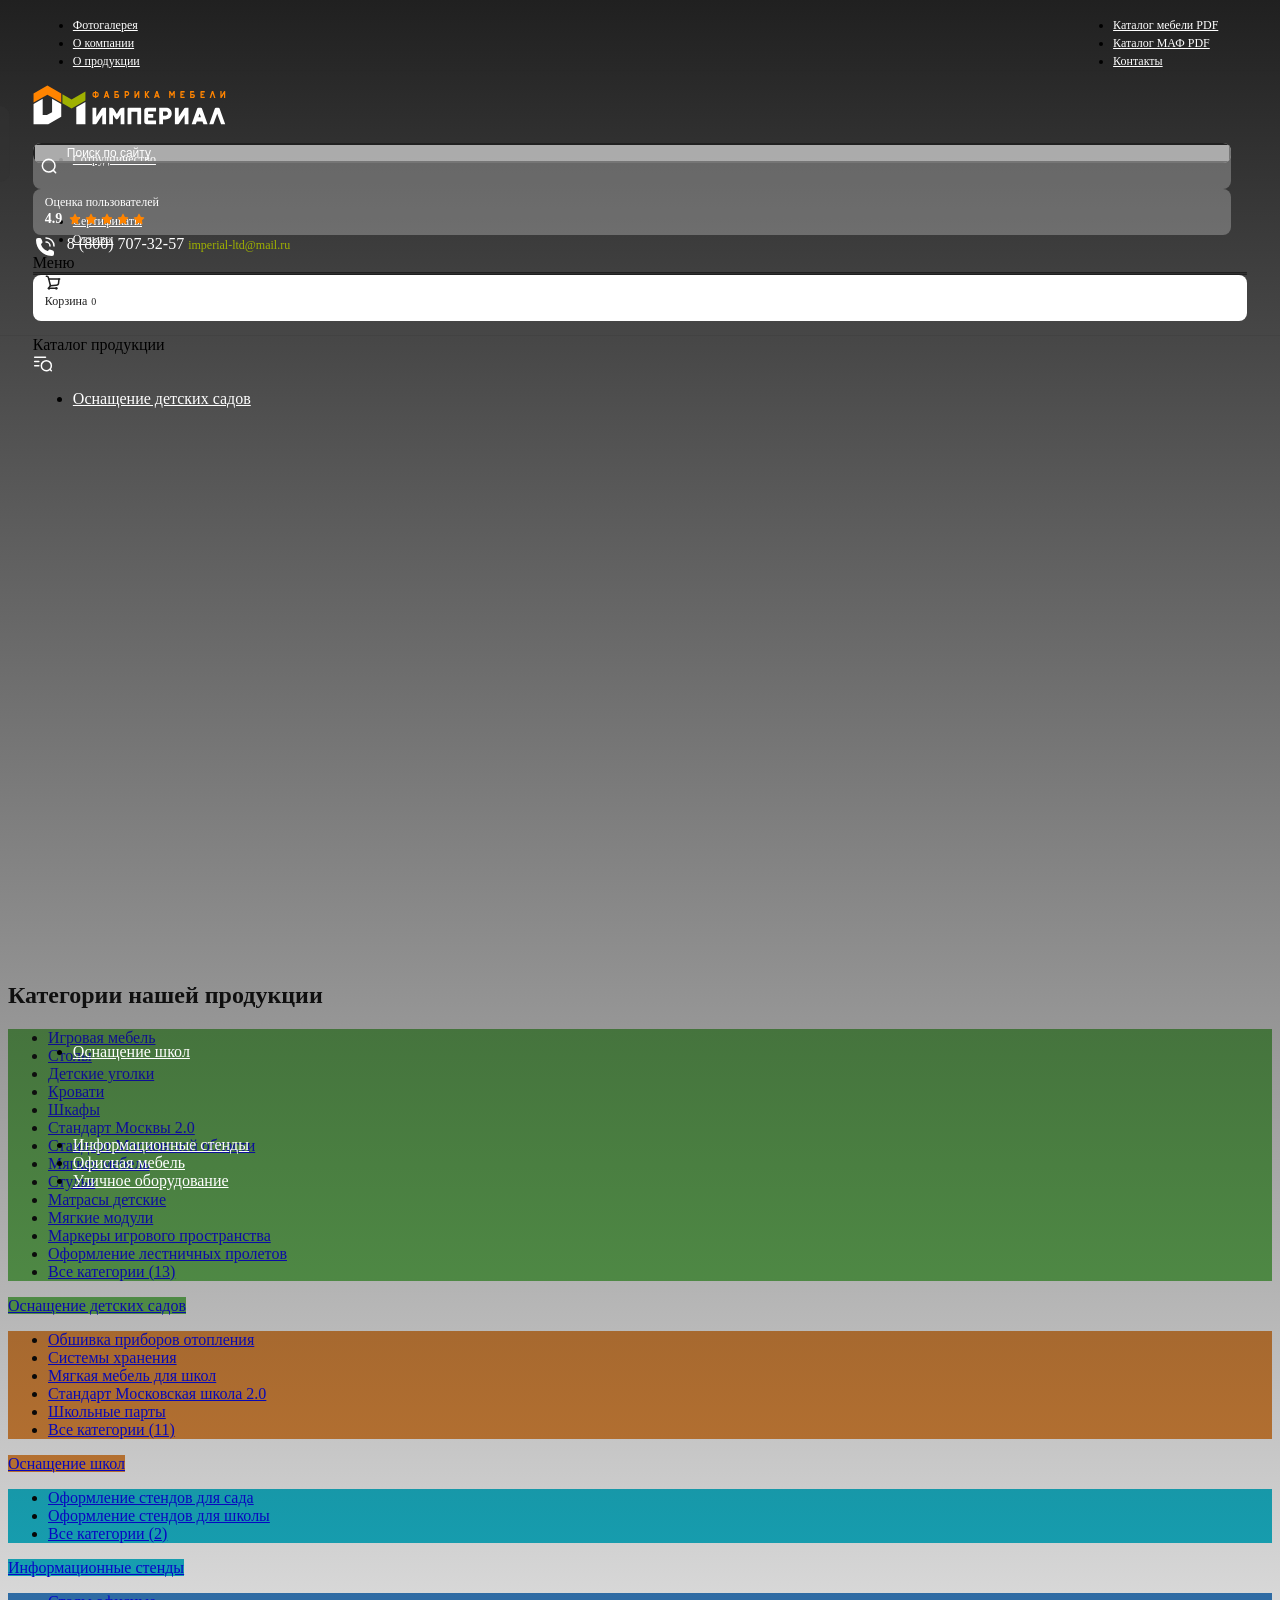
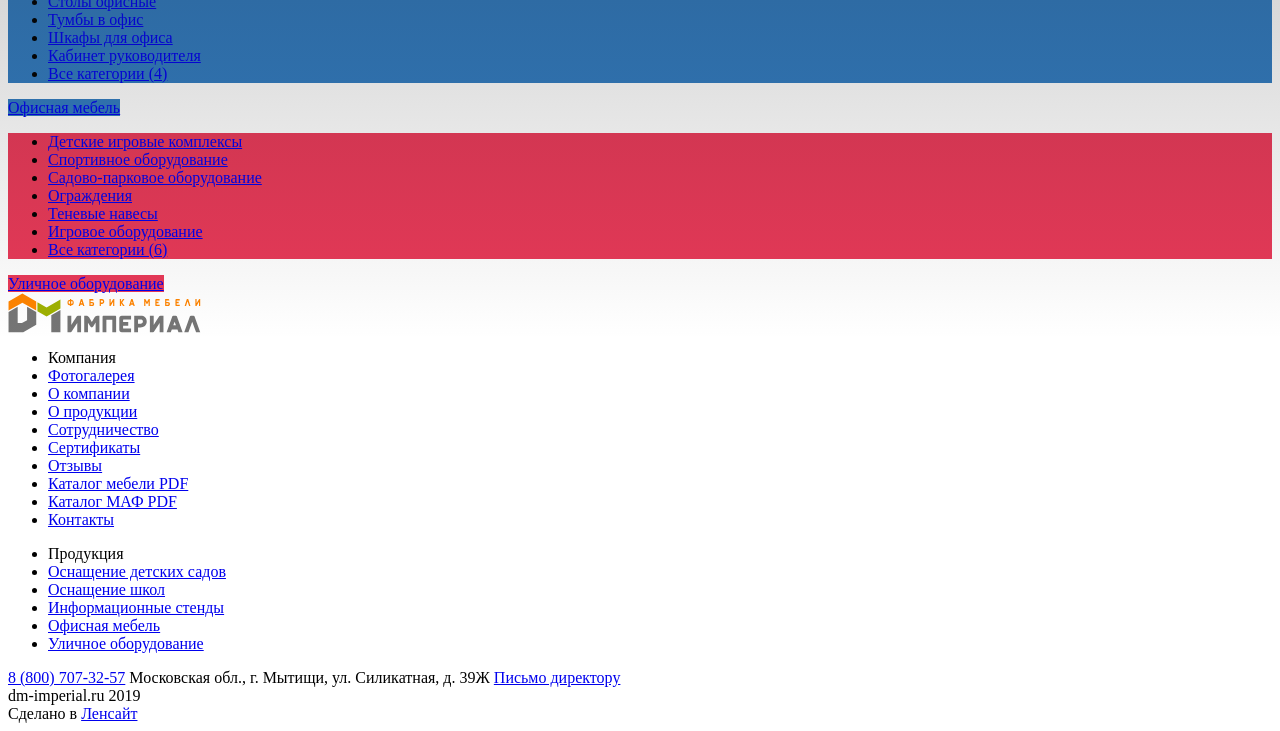
<file: index.html>
<!doctype html>
<html lang="ru">
	<head>
		<meta charset="UTF-8">
		<meta name="robots" content="noindex, nofollow">
		<meta name="viewport" content="width=device-width, initial-scale=1, maximum-scale=1, user-scalable=yes">
		<link rel="preload" href="./assets/fonts/Rubik-SemiBold.woff2" as="font" type="font/woff2" crossorigin="anonymous">
		<link rel="preload" href="./assets/fonts/Rubik-Regular.woff2" as="font" type="font/woff2" crossorigin="anonymous">
		<link rel="preload" href="./assets/fonts/Rubik-Medium.woff2" as="font" type="font/woff2" crossorigin="anonymous">
		<link rel="preload" href="./assets/fonts/Rubik-Light.woff2" as="font" type="font/woff2" crossorigin="anonymous">
		<link rel="preload" href="./assets/fonts/Rubik-ExtraBold.woff2" as="font" type="font/woff2" crossorigin="anonymous">
		<link rel="preload" href="./assets/fonts/Rubik-Bold.woff2" as="font" type="font/woff2" crossorigin="anonymous">
		<link rel="preload" href="./assets/fonts/Rubik-Black.woff2" as="font" type="font/woff2" crossorigin="anonymous">
		<link rel="stylesheet" href="https://dm-imperial.ru/bitrix/templates/dm-imperial-new/static/css/styles.min.css?v=1777471061833">
		<link rel="stylesheet" href="https://dm-imperial.ru/bitrix/templates/dm-imperial-new/static/css/custom.css?v=1777471061833">
		<link rel="shortcut icon" href="./assets/img/favicon.ico">
		<title>Главная страница</title>
		<script type="module" crossorigin="" src="./js/index.min.js?v=1777471061833"></script>
		<link rel="modulepreload" crossorigin="" href="./js/app.min.js">
		<link rel="stylesheet" crossorigin="" href="./css/app.min.css?v=1777471061833">
		<link rel="stylesheet" crossorigin="" href="./css/index.min.css?v=1777471061833">
	</head>
	<body>
		<div class="wrapper">
			<header class="header header--transparent" data-fls-header="">
				<div class="header__top">
					<div class="container container--flex">
						<div class="header__top-menus">
							<nav class="header__main-nav main-nav header__main-nav--left">
								<ul itemscope itemtype="http://schema.org/SiteNavigationElement" class="main-nav__list">
									<li class="main-nav__item" itemprop="name">
										<a class="main-nav__link" itemprop="url" href="https://dm-imperial.ru/about_products/gallery/">Фотогалерея</a>
									</li>
									<li class="main-nav__item" itemprop="name">
										<a class="main-nav__link" itemprop="url" href="https://dm-imperial.ru/about/">О компании</a>
									</li>
									<li class="main-nav__item" itemprop="name">
										<div class="main-nav__title">
											<a class="main-nav__link" itemprop="url" href="https://dm-imperial.ru/about_products/">О продукции</a>
											<button class="main-nav__toggle" type="button" aria-label="Открыть подменю О продукции" aria-expanded="false">
												<svg class="icon main-nav__icon" aria-hidden="true" focusable="false">
													<use href="./assets/img/spritemap.svg#sprite-chevron"></use>
												</svg>
											</button>
										</div>
										<div class="main-subnav">
											<ul class="main-subnav__list main-nav__main-subnav">
												<li class="main-subnav__item">
													<a class="main-subnav__link" href="https://dm-imperial.ru/about_products/how_to_buy/">Как оформить заказ</a>
												</li>
												<li class="main-subnav__item">
													<a class="main-subnav__link" href="https://dm-imperial.ru/about_products/delivery/">Условия доставки</a>
												</li>
												<li class="main-subnav__item">
													<a class="main-subnav__link" href="https://dm-imperial.ru/about_products/gallery/">Фото продукции</a>
												</li>
												<li class="main-subnav__item">
													<a class="main-subnav__link" href="https://dm-imperial.ru/files/price.rar">Прайс-лист</a>
												</li>
											</ul>
										</div>
									</li>
									<li class="main-nav__item" itemprop="name">
										<div class="main-nav__title">
											<a class="main-nav__link" itemprop="url" href="https://dm-imperial.ru/cooperation/">Сотрудничество</a>
											<button class="main-nav__toggle" type="button" aria-label="Открыть подменю Сотрудничество" aria-expanded="false">
												<svg class="icon main-nav__icon" aria-hidden="true" focusable="false">
													<use href="./assets/img/spritemap.svg#sprite-chevron"></use>
												</svg>
											</button>
										</div>
										<div class="main-subnav">
											<ul class="main-subnav__list main-nav__main-subnav">
												<li class="main-subnav__item">
													<a class="main-subnav__link" href="https://dm-imperial.ru/cooperation/gos_clients/">Госзаказчикам</a>
												</li>
												<li class="main-subnav__item">
													<a class="main-subnav__link" href="https://dm-imperial.ru/cooperation/partnership/">Дилерам</a>
												</li>
											</ul>
										</div>
									</li>
									<li class="main-nav__item" itemprop="name">
										<a class="main-nav__link" itemprop="url" href="https://dm-imperial.ru/files/sert_ldsp.rar">Сертификаты</a>
									</li>
									<li class="main-nav__item" itemprop="name">
										<a class="main-nav__link" itemprop="url" href="https://dm-imperial.ru/reviews/">Отзывы</a>
									</li>
								</ul>
							</nav>
							<nav class="header__main-nav main-nav header__main-nav--right">
								<ul itemscope itemtype="http://schema.org/SiteNavigationElement" class="main-nav__list">
									<li class="main-nav__item" itemprop="name">
										<a class="main-nav__link" itemprop="url" href="https://dm-imperial.ru/files/cat.rar">Каталог мебели PDF</a>
									</li>
									<li class="main-nav__item" itemprop="name">
										<a class="main-nav__link" itemprop="url" href="https://dm-imperial.ru/upload/catalog-maf.pdf">Каталог МАФ PDF</a>
									</li>
									<li class="main-nav__item" itemprop="name">
										<a class="main-nav__link" itemprop="url" href="https://dm-imperial.ru/contacts/">Контакты</a>
									</li>
								</ul>
							</nav>
						</div>
					</div>
				</div>
				<div class="header__main">
					<div class="container container--flex">
						<a class="logo header__logo" href="https://dm-imperial.ru/">
							<img class="logo__img logo__img--default" src="./assets/img/logo.svg" alt="Фабрика мебели Империал">
							<img class="logo__img logo__img--white" src="./assets/img/logo-white.svg" alt="" aria-hidden="true">
						</a>
						<form class="search-line header__search-line" action="https://dm-imperial.ru/search/index.php" id="h-search">
							<button class="search-toggle search-line__toggle" type="button" aria-expanded="false">
								<svg class="icon search-toggle__icon" aria-hidden="true" focusable="false">
									<use href="./assets/img/spritemap.svg#sprite-search"></use>
								</svg>
							</button>
							<div class="search-line__icon-wrapper">
								<svg class="icon" aria-hidden="true" focusable="false">
									<use href="./assets/img/spritemap.svg#sprite-search"></use>
								</svg>
							</div>
							<div class="search-line__input-wrapper">
								<input class="search-line__input" type="text" name="q" value="" size="15" placeholder="Поиск по сайту">
								<div class="search-line__close">
									<svg class="icon icon-close search-line__close-icon" aria-hidden="true" focusable="false">
										<use href="./assets/img/spritemap.svg#sprite-close"></use>
									</svg>
								</div>
							</div>
							<div class="search-line__dropdown search-dropdown" hidden>
								<div class="search-dropdown__empty"></div>
								<ul class="search-dropdown__list"></ul>
							</div>
						</form>
						<div class="header__rating rating-users" aria-label="Оценка пользователей 4.9 из 5" data-fls-dynamic=".header__top-menus, 991.98">
							<div class="rating-users__label">Оценка пользователей</div>
							<div class="rating-users__value">
								<span class="rating-users__number">4.9</span>
								<div class="rating-users__stars" aria-hidden="true">
									<span class="rating-users__star"></span>
									<span class="rating-users__star"></span>
									<span class="rating-users__star"></span>
									<span class="rating-users__star"></span>
									<span class="rating-users__star"></span>
								</div>
							</div>
						</div>
						<div id="header__contacts" class="header__contacts">
							<span class="header__contacts-icon">
								<svg class="icon" aria-hidden="true" focusable="false">
									<use href="./assets/img/spritemap.svg#sprite-phone"></use>
								</svg>
							</span>
							<a class="phone" href="tel:88007073257">8 (800) 707-32-57</a>
							<a class="mail-link" href="mailto:imperial-ltd@mail.ru">imperial-ltd@mail.ru</a>
						</div>
						<div class="mobile-menu header__mobile-menu">
							<span class="mobile-menu__text">Меню</span>
							<div class="sandwich">
								<div class="sandwich__line sandwich__line--top"></div>
								<div class="sandwich__line sandwich__line--middle"></div>
								<div class="sandwich__line sandwich__line--bottom"></div>
							</div>
						</div>
						<div class="basket-mini header__basket-mini" id="basket-line-top">
							<div class="basket-mini__icon-wrapper">
								<svg class="icon" aria-hidden="true" focusable="false">
									<use href="./assets/img/spritemap.svg#sprite-cart"></use>
								</svg>
							</div>
							<div class="basket-mini__content">
								<span class="basket-mini__count">Корзина</span>
								<span class="basket-mini__price" data-price="0">0</span>
							</div>
						</div>
					</div>
				</div>
				<div class="category-nav header__category-nav">
					<div class="container container--flex">
						<div class="category-nav-mobile">
							<span class="category-nav-mobile__text">Каталог продукции</span>
							<span class="category-nav-mobile__icon" aria-hidden="true">
								<svg viewbox="0 0 20 20" xmlns="http://www.w3.org/2000/svg" class="category-nav-mobile__icon-svg" focusable="false">
									<path d="m17.803 17.197-.968-.969a5.75 5.75 0 0 1-3.501 1.189 5.75 5.75 0 1 1 0-11.5 5.75 5.75 0 0 1 5.75 5.75 5.75 5.75 0 0 1-1.189 3.5l.969.97a.75.75 0 0 1-1.06 1.06m-4.47-1.28a4.25 4.25 0 0 0 4.25-4.25 4.25 4.25 0 0 0-4.25-4.25 4.25 4.25 0 0 0 0 8.5ZM12.5 4.083H1.667a.75.75 0 0 1 0-1.5H12.5a.75.75 0 0 1 0 1.5m-6.666 8.334H1.667a.75.75 0 0 1 0-1.5h4.167a.75.75 0 0 1 0 1.5m0-4.167H1.667a.75.75 0 0 1 0-1.5h4.167a.75.75 0 0 1 0 1.5" fill-rule="evenodd"></path>
								</svg>
							</span>
						</div>
						<ul class="category-nav__list">
							<li class="category-nav__item">
								<div class="category-nav__head">
									<a class="category-nav__title" href="https://dm-imperial.ru/osnashenie-detsada/">Оснащение детских садов</a>
									<button class="category-nav__toggle" type="button" aria-label="Открыть подменю Оснащение детских садов" aria-expanded="false">
										<svg class="icon category-nav__icon" aria-hidden="true" focusable="false">
											<use href="./assets/img/spritemap.svg#sprite-chevron"></use>
										</svg>
									</button>
								</div>
								<div class="category-subnav">
									<ul class="category-subnav__list">
										<li class="category-subnav__item">
											<a class="category-subnav__link category-subnav__link--first" href="https://dm-imperial.ru/osnashenie-detsada/stulya/">Стулья</a>
										</li>
										<li class="category-subnav__item">
											<a class="category-subnav__link category-subnav__link--first" href="https://dm-imperial.ru/osnashenie-detsada/stoly/">Столы</a>
										</li>
										<li class="category-subnav__item">
											<a class="category-subnav__link category-subnav__link--first" href="https://dm-imperial.ru/osnashenie-detsada/krovati/">Кровати</a>
										</li>
										<li class="category-subnav__item">
											<a class="category-subnav__link category-subnav__link--first" href="https://dm-imperial.ru/osnashenie-detsada/matrasy-detskie/">Матрасы детские</a>
										</li>
										<li class="category-subnav__item">
											<div class="category-subnav__head">
												<a class="category-subnav__link category-subnav__link--first" href="https://dm-imperial.ru/osnashenie-detsada/shkafy/">Шкафы</a>
												<button class="category-subnav__toggle" type="button" aria-label="Открыть подменю Шкафы" aria-expanded="false">
													<svg class="icon category-subnav__icon" aria-hidden="true" focusable="false">
														<use href="./assets/img/spritemap.svg#sprite-chevron"></use>
													</svg>
												</button>
											</div>
											<div class="category-subnav">
												<ul class="category-subnav__list">
													<li class="category-subnav__item">
														<a class="category-subnav__link" href="https://dm-imperial.ru/osnashenie-detsada/shkafy/dlya_razdevalok/">Для раздевалок</a>
													</li>
													<li class="category-subnav__item">
														<a class="category-subnav__link" href="https://dm-imperial.ru/osnashenie-detsada/shkafy/dlya-polotenec-i-gorshkov/">Для полотенец и горшков</a>
													</li>
													<li class="category-subnav__item">
														<a class="category-subnav__link" href="https://dm-imperial.ru/osnashenie-detsada/shkafy/igrovye-stellazhi/">Игровые стеллажи</a>
													</li>
													<li class="category-subnav__item">
														<a class="category-subnav__link" href="https://dm-imperial.ru/osnashenie-detsada/shkafy/detskie-stenki/">Детские стенки</a>
													</li>
													<li class="category-subnav__item">
														<a class="category-subnav__link" href="https://dm-imperial.ru/osnashenie-detsada/shkafy/dlya-kukhni/">Для кухни</a>
													</li>
													<li class="category-subnav__item">
														<a class="category-subnav__link" href="https://dm-imperial.ru/osnashenie-detsada/shkafy/knizhnye-stellazhi/">Книжные стеллажи</a>
													</li>
													<li class="category-subnav__item">
														<a class="category-subnav__link" href="https://dm-imperial.ru/osnashenie-detsada/shkafy/stellazhi-dlya-khraneniya/">Стеллажи для хранения</a>
													</li>
												</ul>
											</div>
										</li>
										<li class="category-subnav__item">
											<a class="category-subnav__link category-subnav__link--first" href="https://dm-imperial.ru/osnashenie-detsada/detskie-ugolki/">Детские уголки</a>
										</li>
										<li class="category-subnav__item">
											<a class="category-subnav__link category-subnav__link--first" href="https://dm-imperial.ru/osnashenie-detsada/igrovaya-mebel/">Игровая мебель</a>
										</li>
										<li class="category-subnav__item">
											<a class="category-subnav__link category-subnav__link--first" href="https://dm-imperial.ru/osnashenie-detsada/myagkaya-mebel/">Мягкая мебель</a>
										</li>
										<li class="category-subnav__item">
											<a class="category-subnav__link category-subnav__link--first" href="https://dm-imperial.ru/osnashenie-detsada/markery-igrovogo-prostranstva/">Маркеры игрового пространства</a>
										</li>
										<li class="category-subnav__item">
											<a class="category-subnav__link category-subnav__link--first" href="https://dm-imperial.ru/osnashenie-detsada/oformlenie-lestnichnykh-proletov/">Оформление лестничных пролетов</a>
										</li>
										<li class="category-subnav__item">
											<a class="category-subnav__link category-subnav__link--first" href="https://dm-imperial.ru/osnashenie-detsada/standart-moskvy-2-0/">Стандарт Москвы 2.0</a>
										</li>
										<li class="category-subnav__item">
											<a class="category-subnav__link category-subnav__link--first" href="https://dm-imperial.ru/osnashenie-detsada/standart-moskovskoy-oblasti/">Стандарт Московской области</a>
										</li>
										<li class="category-subnav__item">
											<div class="category-subnav__head">
												<a class="category-subnav__link category-subnav__link--first" href="https://dm-imperial.ru/osnashenie-detsada/myagkie-moduli/">Мягкие модули</a>
												<button class="category-subnav__toggle" type="button" aria-label="Открыть подменю Мягкие модули" aria-expanded="false">
													<svg class="icon category-subnav__icon" aria-hidden="true" focusable="false">
														<use href="./assets/img/spritemap.svg#sprite-chevron"></use>
													</svg>
												</button>
											</div>
											<div class="category-subnav">
												<ul class="category-subnav__list">
													<li class="category-subnav__item">
														<a class="category-subnav__link" href="https://dm-imperial.ru/osnashenie-detsada/myagkie-moduli/sukhie-basseyny/">Сухие бассейны</a>
													</li>
													<li class="category-subnav__item">
														<a class="category-subnav__link" href="https://dm-imperial.ru/osnashenie-detsada/myagkie-moduli/beskarkasnaya-myagkaya-mebel/">Бескаркасная мягкая мебель</a>
													</li>
													<li class="category-subnav__item">
														<a class="category-subnav__link" href="https://dm-imperial.ru/osnashenie-detsada/myagkie-moduli/konturnye-igrushki/">Контурные игрушки</a>
													</li>
													<li class="category-subnav__item">
														<a class="category-subnav__link" href="https://dm-imperial.ru/osnashenie-detsada/myagkie-moduli/razvivayushchie-myagkie-moduli/">Развивающие мягкие модули</a>
													</li>
													<li class="category-subnav__item">
														<a class="category-subnav__link" href="https://dm-imperial.ru/osnashenie-detsada/myagkie-moduli/myagkiy-konstruktor/">Мягкий конструктор</a>
													</li>
													<li class="category-subnav__item">
														<a class="category-subnav__link" href="https://dm-imperial.ru/osnashenie-detsada/myagkie-moduli/myagkie-sportivnye-moduli/">Мягкие спортивные модули</a>
													</li>
													<li class="category-subnav__item">
														<a class="category-subnav__link" href="https://dm-imperial.ru/osnashenie-detsada/myagkie-moduli/myagkie-igrovye-moduli/">Мягкие игровые модули</a>
													</li>
													<li class="category-subnav__item">
														<a class="category-subnav__link" href="https://dm-imperial.ru/osnashenie-detsada/myagkie-moduli/elementy-myagkikh-kompleksov/">Элементы мягких комплексов</a>
													</li>
													<li class="category-subnav__item">
														<a class="category-subnav__link" href="https://dm-imperial.ru/osnashenie-detsada/myagkie-moduli/dorozhnye-znaki/">Дорожные знаки</a>
													</li>
												</ul>
											</div>
										</li>
									</ul>
								</div>
							</li>
							<li class="category-nav__item">
								<div class="category-nav__head">
									<a class="category-nav__title" href="https://dm-imperial.ru/osnashchenie-shkol/">Оснащение школ</a>
									<button class="category-nav__toggle" type="button" aria-label="Открыть подменю Оснащение школ" aria-expanded="false">
										<svg class="icon category-nav__icon" aria-hidden="true" focusable="false">
											<use href="./assets/img/spritemap.svg#sprite-chevron"></use>
										</svg>
									</button>
								</div>
								<div class="category-subnav">
									<ul class="category-subnav__list">
										<li class="category-subnav__item">
											<a class="category-subnav__link category-subnav__link--first" href="https://dm-imperial.ru/osnashchenie-shkol/party/">Парты</a>
										</li>
										<li class="category-subnav__item">
											<a class="category-subnav__link category-subnav__link--first" href="https://dm-imperial.ru/osnashchenie-shkol/stulya/">Стулья</a>
										</li>
										<li class="category-subnav__item">
											<a class="category-subnav__link category-subnav__link--first" href="https://dm-imperial.ru/osnashchenie-shkol/doski/">Доски</a>
										</li>
									</ul>
								</div>
							</li>
							<li class="category-nav__item">
								<div class="category-nav__head">
									<a class="category-nav__title" href="https://dm-imperial.ru/informacionnye-stendy/">Информационные стенды</a>
								</div>
							</li>
							<li class="category-nav__item">
								<div class="category-nav__head">
									<a class="category-nav__title" href="https://dm-imperial.ru/ofisnaya-mebel/">Офисная мебель</a>
								</div>
							</li>
							<li class="category-nav__item">
								<div class="category-nav__head">
									<a class="category-nav__title" href="https://dm-imperial.ru/ulichnoe-oborudovanie/">Уличное оборудование</a>
									<button class="category-nav__toggle" type="button" aria-label="Открыть подменю Уличное оборудование" aria-expanded="false">
										<svg class="icon category-nav__icon" aria-hidden="true" focusable="false">
											<use href="./assets/img/spritemap.svg#sprite-chevron"></use>
										</svg>
									</button>
								</div>
								<div class="category-subnav">
									<ul class="category-subnav__list">
										<li class="category-subnav__item">
											<div class="category-subnav__head">
												<a class="category-subnav__link category-subnav__link--first" href="https://dm-imperial.ru/ulichnoe-oborudovanie/detskie_igrovye_kompleksy/">Детские игровые комплексы</a>
												<button class="category-subnav__toggle" type="button" aria-label="Открыть подменю Детские игровые комплексы" aria-expanded="false">
													<svg class="icon category-subnav__icon" aria-hidden="true" focusable="false">
														<use href="./assets/img/spritemap.svg#sprite-chevron"></use>
													</svg>
												</button>
											</div>
											<div class="category-subnav">
												<ul class="category-subnav__list">
													<li class="category-subnav__item">
														<a class="category-subnav__link" href="https://dm-imperial.ru/ulichnoe-oborudovanie/detskie_igrovye_kompleksy/igrovye_kompleksy_serii_dikc_2_5_let/">Игровые комплексы серии ДИКС (2-5 лет)</a>
													</li>
													<li class="category-subnav__item">
														<a class="category-subnav__link" href="https://dm-imperial.ru/ulichnoe-oborudovanie/detskie_igrovye_kompleksy/igrovye_kompleksy_serii_ikc_3_12_let/">Игровые комплексы серии ИКС (3-12 лет)</a>
													</li>
													<li class="category-subnav__item">
														<a class="category-subnav__link" href="https://dm-imperial.ru/ulichnoe-oborudovanie/detskie_igrovye_kompleksy/igrovye_kompleksy_serii_ikc_bio_6_12_let/">Игровые комплексы серии ИКС-БИО (6-12 лет)</a>
													</li>
													<li class="category-subnav__item">
														<a class="category-subnav__link" href="https://dm-imperial.ru/ulichnoe-oborudovanie/detskie_igrovye_kompleksy/igrovye_kompleksy_mgn/">Игровые комплексы МГН</a>
													</li>
													<li class="category-subnav__item">
														<a class="category-subnav__link" href="https://dm-imperial.ru/ulichnoe-oborudovanie/detskie_igrovye_kompleksy/igrovye_kompleksy_serii_dikc_2_5_let/">Игровые комплексы серии ДИКС (2-5 лет)</a>
													</li>
													<li class="category-subnav__item">
														<a class="category-subnav__link" href="https://dm-imperial.ru/ulichnoe-oborudovanie/detskie_igrovye_kompleksy/igrovye_kompleksy_serii_ikc_3_12_let/">Игровые комплексы серии ИКС (3-12 лет)</a>
													</li>
													<li class="category-subnav__item">
														<a class="category-subnav__link" href="https://dm-imperial.ru/ulichnoe-oborudovanie/detskie_igrovye_kompleksy/igrovye_kompleksy_serii_ikc_bio_6_12_let/">Игровые комплексы серии ИКС-БИО (6-12 лет)</a>
													</li>
													<li class="category-subnav__item">
														<a class="category-subnav__link" href="https://dm-imperial.ru/ulichnoe-oborudovanie/detskie_igrovye_kompleksy/igrovye_kompleksy_mgn/">Игровые комплексы МГН</a>
													</li>
												</ul>
											</div>
										</li>
										<li class="category-subnav__item">
											<div class="category-subnav__head">
												<a class="category-subnav__link category-subnav__link--first" href="https://dm-imperial.ru/ulichnoe-oborudovanie/igrovoe/">Игровое оборудование</a>
												<button class="category-subnav__toggle" type="button" aria-label="Открыть подменю Игровое оборудование" aria-expanded="false">
													<svg class="icon category-subnav__icon" aria-hidden="true" focusable="false">
														<use href="./assets/img/spritemap.svg#sprite-chevron"></use>
													</svg>
												</button>
											</div>
											<div class="category-subnav">
												<ul class="category-subnav__list">
													<li class="category-subnav__item">
														<a class="category-subnav__link" href="https://dm-imperial.ru/ulichnoe-oborudovanie/igrovoe/gorki/">Горки</a>
													</li>
													<li class="category-subnav__item">
														<a class="category-subnav__link" href="https://dm-imperial.ru/ulichnoe-oborudovanie/igrovoe/kacheli/">Качели</a>
													</li>
													<li class="category-subnav__item">
														<a class="category-subnav__link" href="https://dm-imperial.ru/ulichnoe-oborudovanie/igrovoe/pesochnitsy/">Песочницы</a>
													</li>
													<li class="category-subnav__item">
														<a class="category-subnav__link" href="https://dm-imperial.ru/ulichnoe-oborudovanie/igrovoe/domiki_igrovye_formy/">Домики, игровые формы</a>
													</li>
												</ul>
											</div>
										</li>
										<li class="category-subnav__item">
											<div class="category-subnav__head">
												<a class="category-subnav__link category-subnav__link--first" href="https://dm-imperial.ru/ulichnoe-oborudovanie/sportivnoe/">Спортивное оборудование</a>
												<button class="category-subnav__toggle" type="button" aria-label="Открыть подменю Спортивное оборудование" aria-expanded="false">
													<svg class="icon category-subnav__icon" aria-hidden="true" focusable="false">
														<use href="./assets/img/spritemap.svg#sprite-chevron"></use>
													</svg>
												</button>
											</div>
											<div class="category-subnav">
												<ul class="category-subnav__list">
													<li class="category-subnav__item">
														<a class="category-subnav__link" href="https://dm-imperial.ru/ulichnoe-oborudovanie/sportivnoe/detskoe/">Детское спортивное оборудование</a>
													</li>
													<li class="category-subnav__item">
														<a class="category-subnav__link" href="https://dm-imperial.ru/ulichnoe-oborudovanie/sportivnoe/trenazhyory/">Уличные тренажеры</a>
													</li>
													<li class="category-subnav__item">
														<a class="category-subnav__link" href="https://dm-imperial.ru/ulichnoe-oborudovanie/sportivnoe/workout/">WORKOUT</a>
													</li>
													<li class="category-subnav__item">
														<a class="category-subnav__link" href="https://dm-imperial.ru/ulichnoe-oborudovanie/sportivnoe/sportivnye_kompleksy/">Спортивные комплексы</a>
													</li>
												</ul>
											</div>
										</li>
										<li class="category-subnav__item">
											<div class="category-subnav__head">
												<a class="category-subnav__link category-subnav__link--first" href="https://dm-imperial.ru/ulichnoe-oborudovanie/ograzhdeniya/">Ограждения</a>
												<button class="category-subnav__toggle" type="button" aria-label="Открыть подменю Ограждения" aria-expanded="false">
													<svg class="icon category-subnav__icon" aria-hidden="true" focusable="false">
														<use href="./assets/img/spritemap.svg#sprite-chevron"></use>
													</svg>
												</button>
											</div>
											<div class="category-subnav">
												<ul class="category-subnav__list">
													<li class="category-subnav__item">
														<a class="category-subnav__link" href="https://dm-imperial.ru/ulichnoe-oborudovanie/ograzhdeniya/3d/">2D и 3D заборы</a>
													</li>
													<li class="category-subnav__item">
														<a class="category-subnav__link" href="https://dm-imperial.ru/ulichnoe-oborudovanie/ograzhdeniya/gazonnye/">Газонное ограждение</a>
													</li>
													<li class="category-subnav__item">
														<a class="category-subnav__link" href="https://dm-imperial.ru/ulichnoe-oborudovanie/ograzhdeniya/zabory/">Заборы</a>
													</li>
												</ul>
											</div>
										</li>
										<li class="category-subnav__item">
											<div class="category-subnav__head">
												<a class="category-subnav__link category-subnav__link--first" href="https://dm-imperial.ru/ulichnoe-oborudovanie/sadovo-parkovoe/">Садово-парковое оборудование</a>
												<button class="category-subnav__toggle" type="button" aria-label="Открыть подменю Садово-парковое оборудование" aria-expanded="false">
													<svg class="icon category-subnav__icon" aria-hidden="true" focusable="false">
														<use href="./assets/img/spritemap.svg#sprite-chevron"></use>
													</svg>
												</button>
											</div>
											<div class="category-subnav">
												<ul class="category-subnav__list">
													<li class="category-subnav__item">
														<a class="category-subnav__link" href="https://dm-imperial.ru/ulichnoe-oborudovanie/sadovo-parkovoe/skameyki/">Скамейки</a>
													</li>
													<li class="category-subnav__item">
														<a class="category-subnav__link" href="https://dm-imperial.ru/ulichnoe-oborudovanie/sadovo-parkovoe/divany/">Диваны парковые</a>
													</li>
													<li class="category-subnav__item">
														<a class="category-subnav__link" href="https://dm-imperial.ru/ulichnoe-oborudovanie/sadovo-parkovoe/veloparkovki/">Велопарковки</a>
													</li>
													<li class="category-subnav__item">
														<a class="category-subnav__link" href="https://dm-imperial.ru/ulichnoe-oborudovanie/sadovo-parkovoe/stendy/">Стенды</a>
													</li>
												</ul>
											</div>
										</li>
										<li class="category-subnav__item">
											<a class="category-subnav__link category-subnav__link--first" href="https://dm-imperial.ru/ulichnoe-oborudovanie/tenevye_navesy/">Теневые навесы</a>
										</li>
									</ul>
								</div>
							</li>
						</ul>
					</div>
				</div>
			</header>
			<main class="page page--home">
				<section class="hero" data-fls-hero="">
					<div class="hero__slider js-hero-slider _autoplay">
						<article class="hero__slide hero-slide">
							<div class="hero-slide__media">
								<video class="hero-slide__video" muted loop playsinline="" preload="none">
									<source data-src="assets/video/capybara.mp4" data-poster="assets/img/hero/hero1.jpg" media="(min-width: 767.98px)" type="video/mp4">
									<source data-src="assets/video/capybara2.mp4" data-poster="assets/img/hero/hero1_mob.jpg" media="(max-width: 767.98px)" type="video/mp4">
								</video>
							</div>
							<div class="hero-slide__overlay"></div>
							<div class="hero-slide__content">
								<div class="container">
									<div class="hero-slide__content-inner" style="min-height: 100svh;">
										<h1 class="hero-slide__title">Оснащение школ</h1>
										<p class="hero-slide__text">
											<a href="#">Парты</a>
											,
											<a href="">стулья</a>
											,
											<a href="">спецкабинеты</a>
										</p>
									</div>
								</div>
							</div>
						</article>
						<article class="hero__slide hero-slide">
							<div class="hero-slide__media">
								<video class="hero-slide__video" muted loop playsinline="" preload="none">
									<source data-src="assets/video/capybara2.mp4" data-poster="assets/img/hero/hero1_mob.jpg" media="(min-width: 767.98px)" type="video/mp4">
									<source data-src="assets/video/capybara.mp4" data-poster="assets/img/hero/hero1.jpg" media="(max-width: 767.98px)" type="video/mp4">
								</video>
							</div>
							<div class="hero-slide__overlay"></div>
							<div class="hero-slide__content">
								<div class="container">
									<div class="hero-slide__content-inner" style="min-height: 100svh;">
										<h1 class="hero-slide__title">Оснащение школ</h1>
										<p class="hero-slide__text">
											<a href="#">Парты</a>
											,
											<a href="">стулья</a>
											,
											<a href="">спецкабинеты</a>
										</p>
									</div>
								</div>
							</div>
						</article>
						<article class="hero__slide hero-slide">
							<div class="hero-slide__media">
								<picture>
									<source media="(max-width: 600px)" srcset="./assets/img/hero/hero1-600.webp" type="image/webp">
									<source media="(max-width: 1200px)" srcset="./assets/img/hero/hero1-1200.webp" type="image/webp">
									<img class="hero-slide__image" alt="Оснащение детских садов" src="./assets/img/hero/hero1.webp">
								</picture>
							</div>
							<div class="hero-slide__overlay"></div>
							<div class="hero-slide__content">
								<div class="container">
									<div class="hero-slide__content-inner">
										<h2 class="hero-slide__title">Оснащение детских садов</h2>
										<p class="hero-slide__text">Стулья, столы, шкафы, мягкие модули</p>
									</div>
								</div>
							</div>
						</article>
					</div>
					<div class="hero__controls container">
						<button class="slider-arrow hero__arrow hero__arrow--prev" type="button" aria-label="Previous slide">
							<svg class="icon hero__arrow-icon hero__arrow-icon--prev" aria-hidden="true" focusable="false">
								<use href="./assets/img/spritemap.svg#sprite-chevron"></use>
							</svg>
						</button>
						<button class="slider-arrow hero__arrow hero__arrow--next" type="button" aria-label="Next slide">
							<svg class="icon hero__arrow-icon" aria-hidden="true" focusable="false">
								<use href="./assets/img/spritemap.svg#sprite-chevron"></use>
							</svg>
						</button>
					</div>
				</section>
				<section class="s-categories-prev-color white-bg" data-fls-categories-prev="">
					<div class="container">
						<h2 class="title-section text-center">Категории нашей продукции</h2>
						<div class="categories-prev-color">
							<div class="category-prev-color category-prev-color--type-kids category-prev-color--size-big" data-bg="https://dm-imperial.ru/upload/resize_cache/iblock/008/650_350_0/i4iddlad0gsemzd25uq1gum0zji6muwz.jpg" data-change-photo="https://dm-imperial.ru/upload/resize_cache/iblock/aab/650_350_0/aab81f2445de299aea31ab1cd809f10e.JPG">
								<a class="category-prev__mobile-link" href="https://dm-imperial.ru/osnashenie-detsada/"></a>
								<div class="category-prev-color__body" style="background-color:#66be57;">
									<ul class="category-prev-color__list">
										<li class="category-prev-color__item">
											<a class="category-prev-color__link" href="https://dm-imperial.ru/osnashenie-detsada/igrovaya-mebel/">Игровая мебель</a>
										</li>
										<li class="category-prev-color__item">
											<a class="category-prev-color__link" href="https://dm-imperial.ru/osnashenie-detsada/stoly/">Столы</a>
										</li>
										<li class="category-prev-color__item">
											<a class="category-prev-color__link" href="https://dm-imperial.ru/osnashenie-detsada/ugolki/">Детские уголки</a>
										</li>
										<li class="category-prev-color__item">
											<a class="category-prev-color__link" href="https://dm-imperial.ru/osnashenie-detsada/krovati/">Кровати</a>
										</li>
										<li class="category-prev-color__item">
											<a class="category-prev-color__link" href="https://dm-imperial.ru/osnashenie-detsada/shkafy/">Шкафы</a>
										</li>
										<li class="category-prev-color__item">
											<a class="category-prev-color__link" href="https://dm-imperial.ru/osnashenie-detsada/standart_moskvy_2_0/">Стандарт Москвы 2.0</a>
										</li>
										<li class="category-prev-color__item">
											<a class="category-prev-color__link" href="https://dm-imperial.ru/osnashenie-detsada/standart_moskovskoy_oblasti/">Стандарт Московской области</a>
										</li>
										<li class="category-prev-color__item">
											<a class="category-prev-color__link" href="https://dm-imperial.ru/osnashenie-detsada/myagkaya-mebel/">Мягкая мебель</a>
										</li>
										<li class="category-prev-color__item">
											<a class="category-prev-color__link" href="https://dm-imperial.ru/osnashenie-detsada/stulya/">Стулья</a>
										</li>
										<li class="category-prev-color__item">
											<a class="category-prev-color__link" href="https://dm-imperial.ru/osnashenie-detsada/matrasy_detskie/">Матрасы детские</a>
										</li>
										<li class="category-prev-color__item">
											<a class="category-prev-color__link" href="https://dm-imperial.ru/osnashenie-detsada/myagkie-moduli/">Мягкие модули</a>
										</li>
										<li class="category-prev-color__item">
											<a class="category-prev-color__link" href="https://dm-imperial.ru/osnashenie-detsada/markery-igrovogo-prostranstva/">Маркеры игрового пространства</a>
										</li>
										<li class="category-prev-color__item">
											<a class="category-prev-color__link" href="https://dm-imperial.ru/osnashenie-detsada/oformlenie-lestnic/">Оформление лестничных пролетов</a>
										</li>
										<li class="category-prev-color__item">
											<a class="category-prev-color__link-all" href="https://dm-imperial.ru/osnashenie-detsada/">Все категории (13)</a>
										</li>
									</ul>
								</div>
								<a class="category-prev-color__footer" href="https://dm-imperial.ru/osnashenie-detsada/" style="background-color:#66be57;">
									<span class="category-prev-color__name">Оснащение детских садов</span>
								</a>
							</div>
							<div class="category-prev-color category-prev-color--type-kids" data-bg="https://dm-imperial.ru/upload/resize_cache/iblock/d40/650_350_0/v1338hlkrtrh9p7r9jygomwmw9ivnwam.jpg" data-change-photo="https://dm-imperial.ru/upload/resize_cache/iblock/34b/650_350_0/34bf72bfb0dea7e10b884a0954ab31c6.jpg">
								<a class="category-prev__mobile-link" href="https://dm-imperial.ru/osnashchenie-shkol/"></a>
								<div class="category-prev-color__body" style="background-color:#e48a36;">
									<ul class="category-prev-color__list">
										<li class="category-prev-color__item">
											<a class="category-prev-color__link" href="https://dm-imperial.ru/osnashchenie-shkol/obshivka_priborov_otopleniya/">Обшивка приборов отопления</a>
										</li>
										<li class="category-prev-color__item">
											<a class="category-prev-color__link" href="https://dm-imperial.ru/osnashchenie-shkol/sistemy_khraneniya/">Системы хранения</a>
										</li>
										<li class="category-prev-color__item">
											<a class="category-prev-color__link" href="https://dm-imperial.ru/osnashchenie-shkol/myagkaya_mebel_dlya_shkol/">Мягкая мебель для школ</a>
										</li>
										<li class="category-prev-color__item">
											<a class="category-prev-color__link" href="https://dm-imperial.ru/osnashchenie-shkol/standart_moskovskaya_shkola_2_0/">Стандарт Московская школа 2.0</a>
										</li>
										<li class="category-prev-color__item">
											<a class="category-prev-color__link" href="https://dm-imperial.ru/osnashchenie-shkol/party/">Школьные парты</a>
										</li>
										<li class="category-prev-color__item">
											<a class="category-prev-color__link-all" href="https://dm-imperial.ru/osnashchenie-shkol/">Все категории (11)</a>
										</li>
									</ul>
								</div>
								<a class="category-prev-color__footer" href="https://dm-imperial.ru/osnashchenie-shkol/" style="background-color:#e48a36;">
									<span class="category-prev-color__name">Оснащение школ</span>
								</a>
							</div>
							<div class="category-prev-color category-prev-color--type-kids" data-bg="https://dm-imperial.ru/upload/resize_cache/iblock/d78/650_350_0/d786978902d83c684e5a22bd0f97f8a9.jpg" data-change-photo="https://dm-imperial.ru/upload/resize_cache/iblock/48e/650_350_0/48ee3cec9d2bc192bf24226b67a77621.jpg">
								<a class="category-prev__mobile-link" href="https://dm-imperial.ru/informacionnye-stendy/"></a>
								<div class="category-prev-color__body" style="background-color:#14bcd2;">
									<ul class="category-prev-color__list">
										<li class="category-prev-color__item">
											<a class="category-prev-color__link" href="https://dm-imperial.ru/informacionnye-stendy/oformlenie-dlya-sada/">Оформление стендов для сада</a>
										</li>
										<li class="category-prev-color__item">
											<a class="category-prev-color__link" href="https://dm-imperial.ru/informacionnye-stendy/oformlenie-dlya-shkol/">Оформление стендов для школы</a>
										</li>
										<li class="category-prev-color__item">
											<a class="category-prev-color__link-all" href="https://dm-imperial.ru/informacionnye-stendy/">Все категории (2)</a>
										</li>
									</ul>
								</div>
								<a class="category-prev-color__footer" href="https://dm-imperial.ru/informacionnye-stendy/" style="background-color:#14bcd2;">
									<span class="category-prev-color__name">Информационные стенды</span>
								</a>
							</div>
							<div class="category-prev-color category-prev-color--type-kids category-prev-color--size-big category-prev-color--tablet-size-small" data-bg="https://dm-imperial.ru/upload/resize_cache/iblock/2f9/650_350_0/ozyajtezfvktgqe3b95b4wjtkx6pkhzv.jpg" data-change-photo="https://dm-imperial.ru/upload/resize_cache/iblock/b56/650_350_0/b56bc46b02a8d5f10860ab84ee9c8c13.jpg">
								<a class="category-prev__mobile-link" href="https://dm-imperial.ru/ofisnaya-mebel/"></a>
								<div class="category-prev-color__body" style="background-color:#317bc0;">
									<ul class="category-prev-color__list">
										<li class="category-prev-color__item">
											<a class="category-prev-color__link" href="https://dm-imperial.ru/ofisnaya-mebel/stoly/">Столы офисные</a>
										</li>
										<li class="category-prev-color__item">
											<a class="category-prev-color__link" href="https://dm-imperial.ru/ofisnaya-mebel/tumby/">Тумбы в офис</a>
										</li>
										<li class="category-prev-color__item">
											<a class="category-prev-color__link" href="https://dm-imperial.ru/ofisnaya-mebel/shkafy/">Шкафы для офиса</a>
										</li>
										<li class="category-prev-color__item">
											<a class="category-prev-color__link" href="https://dm-imperial.ru/ofisnaya-mebel/kabinet_rukovoditelya/">Кабинет руководителя</a>
										</li>
										<li class="category-prev-color__item">
											<a class="category-prev-color__link-all" href="https://dm-imperial.ru/ofisnaya-mebel/">Все категории (4)</a>
										</li>
									</ul>
								</div>
								<a class="category-prev-color__footer" href="https://dm-imperial.ru/ofisnaya-mebel/" style="background-color:#317bc0;">
									<span class="category-prev-color__name">Офисная мебель</span>
								</a>
							</div>
							<div class="category-prev-color category-prev-color--type-kids category-prev-color--size-big category-prev-color--tablet-size-small" data-bg="https://dm-imperial.ru/upload/resize_cache/iblock/c5e/650_350_0/i6yh0is5kybl6qqzwonalwqvcf0dol6q.jpg" data-change-photo="https://dm-imperial.ru/upload/resize_cache/iblock/adc/650_350_0/adc009d4bfed743950b8bfec45298f09.jpg">
								<a class="category-prev__mobile-link" href="https://dm-imperial.ru/ulichnoe-oborudovanie/"></a>
								<div class="category-prev-color__body" style="background-color:#e83958;">
									<ul class="category-prev-color__list">
										<li class="category-prev-color__item">
											<a class="category-prev-color__link" href="https://dm-imperial.ru/ulichnoe-oborudovanie/detskie_igrovye_kompleksy/">Детские игровые комплексы</a>
										</li>
										<li class="category-prev-color__item">
											<a class="category-prev-color__link" href="https://dm-imperial.ru/ulichnoe-oborudovanie/sportivnoe/">Спортивное оборудование</a>
										</li>
										<li class="category-prev-color__item">
											<a class="category-prev-color__link" href="https://dm-imperial.ru/ulichnoe-oborudovanie/sadovo-parkovoe/">Садово-парковое оборудование</a>
										</li>
										<li class="category-prev-color__item">
											<a class="category-prev-color__link" href="https://dm-imperial.ru/ulichnoe-oborudovanie/ograzhdeniya/">Ограждения</a>
										</li>
										<li class="category-prev-color__item">
											<a class="category-prev-color__link" href="https://dm-imperial.ru/ulichnoe-oborudovanie/tenevye_navesy/">Теневые навесы</a>
										</li>
										<li class="category-prev-color__item">
											<a class="category-prev-color__link" href="https://dm-imperial.ru/ulichnoe-oborudovanie/igrovoe/">Игровое оборудование</a>
										</li>
										<li class="category-prev-color__item">
											<a class="category-prev-color__link-all" href="https://dm-imperial.ru/ulichnoe-oborudovanie/">Все категории (6)</a>
										</li>
									</ul>
								</div>
								<a class="category-prev-color__footer" href="https://dm-imperial.ru/ulichnoe-oborudovanie/" style="background-color:#e83958;">
									<span class="category-prev-color__name">Уличное оборудование</span>
								</a>
							</div>
						</div>
					</div>
				</section>
			</main>
			<footer data-fls-footer="" class="footer">
				<div class="footer__container container">
					<div class="footer__main">
						<div class="logo footer__logo">
							<img class="logo__img" src="./assets/img/logo.svg" alt="Фабрика мебели Империал">
						</div>
						<nav class="footer-nav">
							<ul class="footer-nav__list">
								<li class="footer-nav__item">
									<span class="footer-nav__title">Компания</span>
								</li>
								<li class="footer-nav__item">
									<a class="footer-nav__link" href="https://dm-imperial.ru/about_products/gallery/">Фотогалерея</a>
								</li>
								<li class="footer-nav__item">
									<a class="footer-nav__link" href="https://dm-imperial.ru/about/">О компании</a>
								</li>
								<li class="footer-nav__item">
									<a class="footer-nav__link" href="https://dm-imperial.ru/about_products/">О продукции</a>
								</li>
								<li class="footer-nav__item">
									<a class="footer-nav__link" href="https://dm-imperial.ru/cooperation/">Сотрудничество</a>
								</li>
								<li class="footer-nav__item">
									<a class="footer-nav__link" href="https://dm-imperial.ru/files/sert_ldsp.rar">Сертификаты</a>
								</li>
								<li class="footer-nav__item">
									<a class="footer-nav__link" href="https://dm-imperial.ru/reviews/">Отзывы</a>
								</li>
								<li class="footer-nav__item">
									<a class="footer-nav__link" href="https://dm-imperial.ru/files/cat.rar">Каталог мебели PDF</a>
								</li>
								<li class="footer-nav__item">
									<a class="footer-nav__link" href="https://dm-imperial.ru/upload/catalog-maf.pdf">Каталог МАФ PDF</a>
								</li>
								<li class="footer-nav__item">
									<a class="footer-nav__link" href="https://dm-imperial.ru/contacts/">Контакты</a>
								</li>
							</ul>
							<ul class="footer-nav__list">
								<li class="footer-nav__item">
									<span class="footer-nav__title">Продукция</span>
								</li>
								<li class="footer-nav__item">
									<a class="footer-nav__link" href="https://dm-imperial.ru/osnashenie-detsada/">Оснащение детских садов</a>
								</li>
								<li class="footer-nav__item">
									<a class="footer-nav__link" href="https://dm-imperial.ru/osnashchenie-shkol/">Оснащение школ</a>
								</li>
								<li class="footer-nav__item">
									<a class="footer-nav__link" href="https://dm-imperial.ru/informacionnye-stendy/">Информационные стенды</a>
								</li>
								<li class="footer-nav__item">
									<a class="footer-nav__link" href="https://dm-imperial.ru/ofisnaya-mebel/">Офисная мебель</a>
								</li>
								<li class="footer-nav__item">
									<a class="footer-nav__link" href="https://dm-imperial.ru/ulichnoe-oborudovanie/">Уличное оборудование</a>
								</li>
							</ul>
						</nav>
						<div class="footer__contacts">
							<a class="phone phone--l" href="tel:88007073257">8 (800) 707-32-57</a>
							<span class="text">Московская обл., г. Мытищи, ул. Силикатная, д. 39Ж</span>
							<a class="mail-link mail-link--l" href="mailto:imperial-ltd@mail.ru">Письмо директору</a>
						</div>
					</div>
					<div class="footer__bottom">
						<span class="copyright">dm-imperial.ru 2019</span>
						<div class="made-in">
							Сделано в
							<a class="made-in__link" target="_blank" href="https://lensite.ru/">Ленсайт</a>
						</div>
					</div>
				</div>
			</footer>
		</div>
		<script src="https://dm-imperial.ru/bitrix/templates/dm-imperial-new/static/js/jquery-3.3.1.min.js?v=1777471061833"></script>
		<script src="https://dm-imperial.ru/bitrix/templates/dm-imperial-new/static/js/libs.min.js?v=1777471061833"></script>
		<script src="https://dm-imperial.ru/bitrix/templates/dm-imperial-new/static/js/main.js?v=1777471061833"></script>
		<script src="https://dm-imperial.ru/bitrix/templates/dm-imperial-new/static/js/lensite.js?v=1777471061833"></script>
		<ul id="fls-dev-panel">
			<li>
				<a href="inner.html">inner</a>
			</li>
			<li>
				<a href="index.html">index</a>
			</li>
		</ul>
		<style>
			#fls-dev-panel{
				position: fixed;
				left: 10px;
				padding: 15px 25px 15px 15px;
				border-radius: 0 10px 10px 0;
				top: 10%;
				color: #ffffff;
				background-color: rgba(51, 51, 51, 0.5);
				transform: translate(-100%, 0px);
				max-height: 80svh;
				overflow: auto;
				transition: all 300ms;
				z-index: 9999;
				font-family: Arial, "Helvetica Neue", Helvetica, sans-serif;
			}
			#fls-dev-panel li{
				list-style:none;
			}
			#fls-dev-panel hr{
				border-bottom: 1px solid;
			}
			#fls-dev-panel:hover{
				left: 0px;
				transform: translate(0, 0);
			}
			#fls-dev-panel a{
				text-decoration: none;
				color: inherit;
			}
			#fls-dev-panel a:hover {
				text-decoration: underline;
			}
			#fls-dev-panel li:not(:last-child) {
				margin-bottom: 10px;
			}
		</style>
	</body>
</html>
</file>
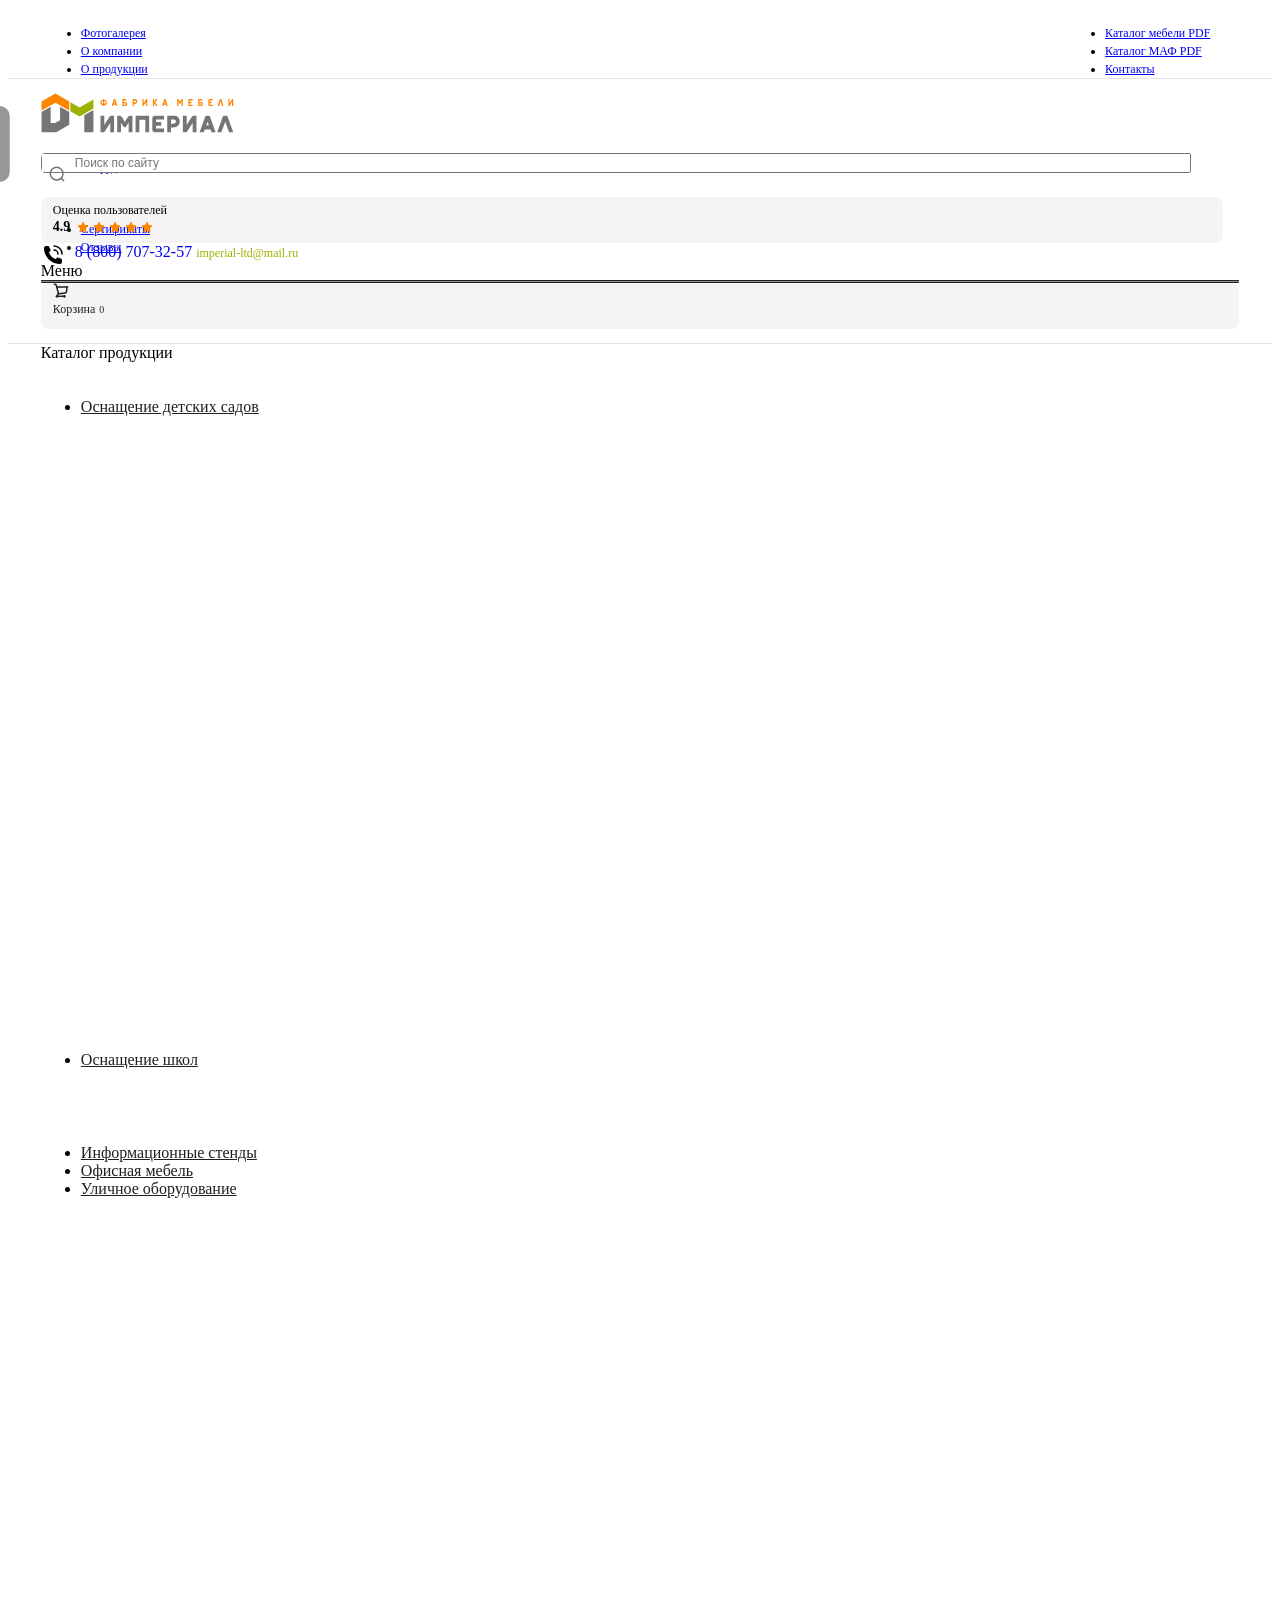
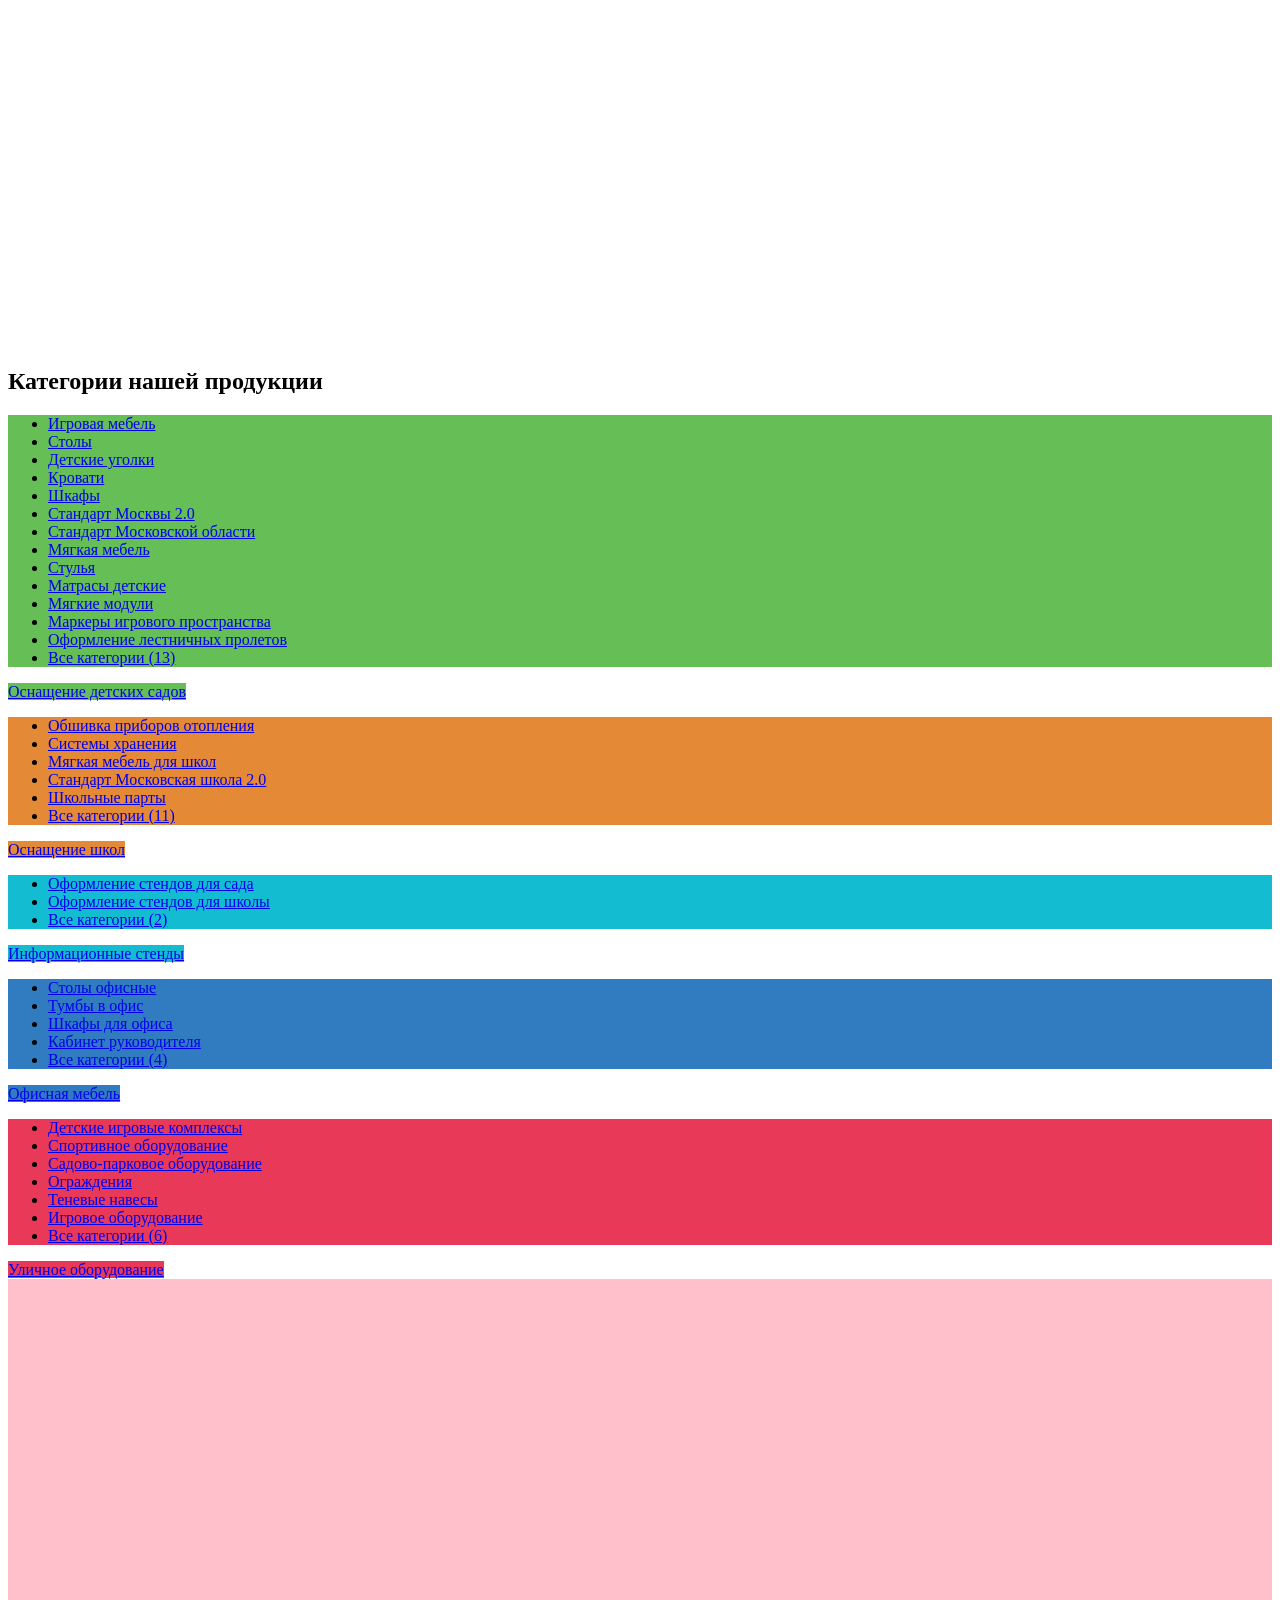
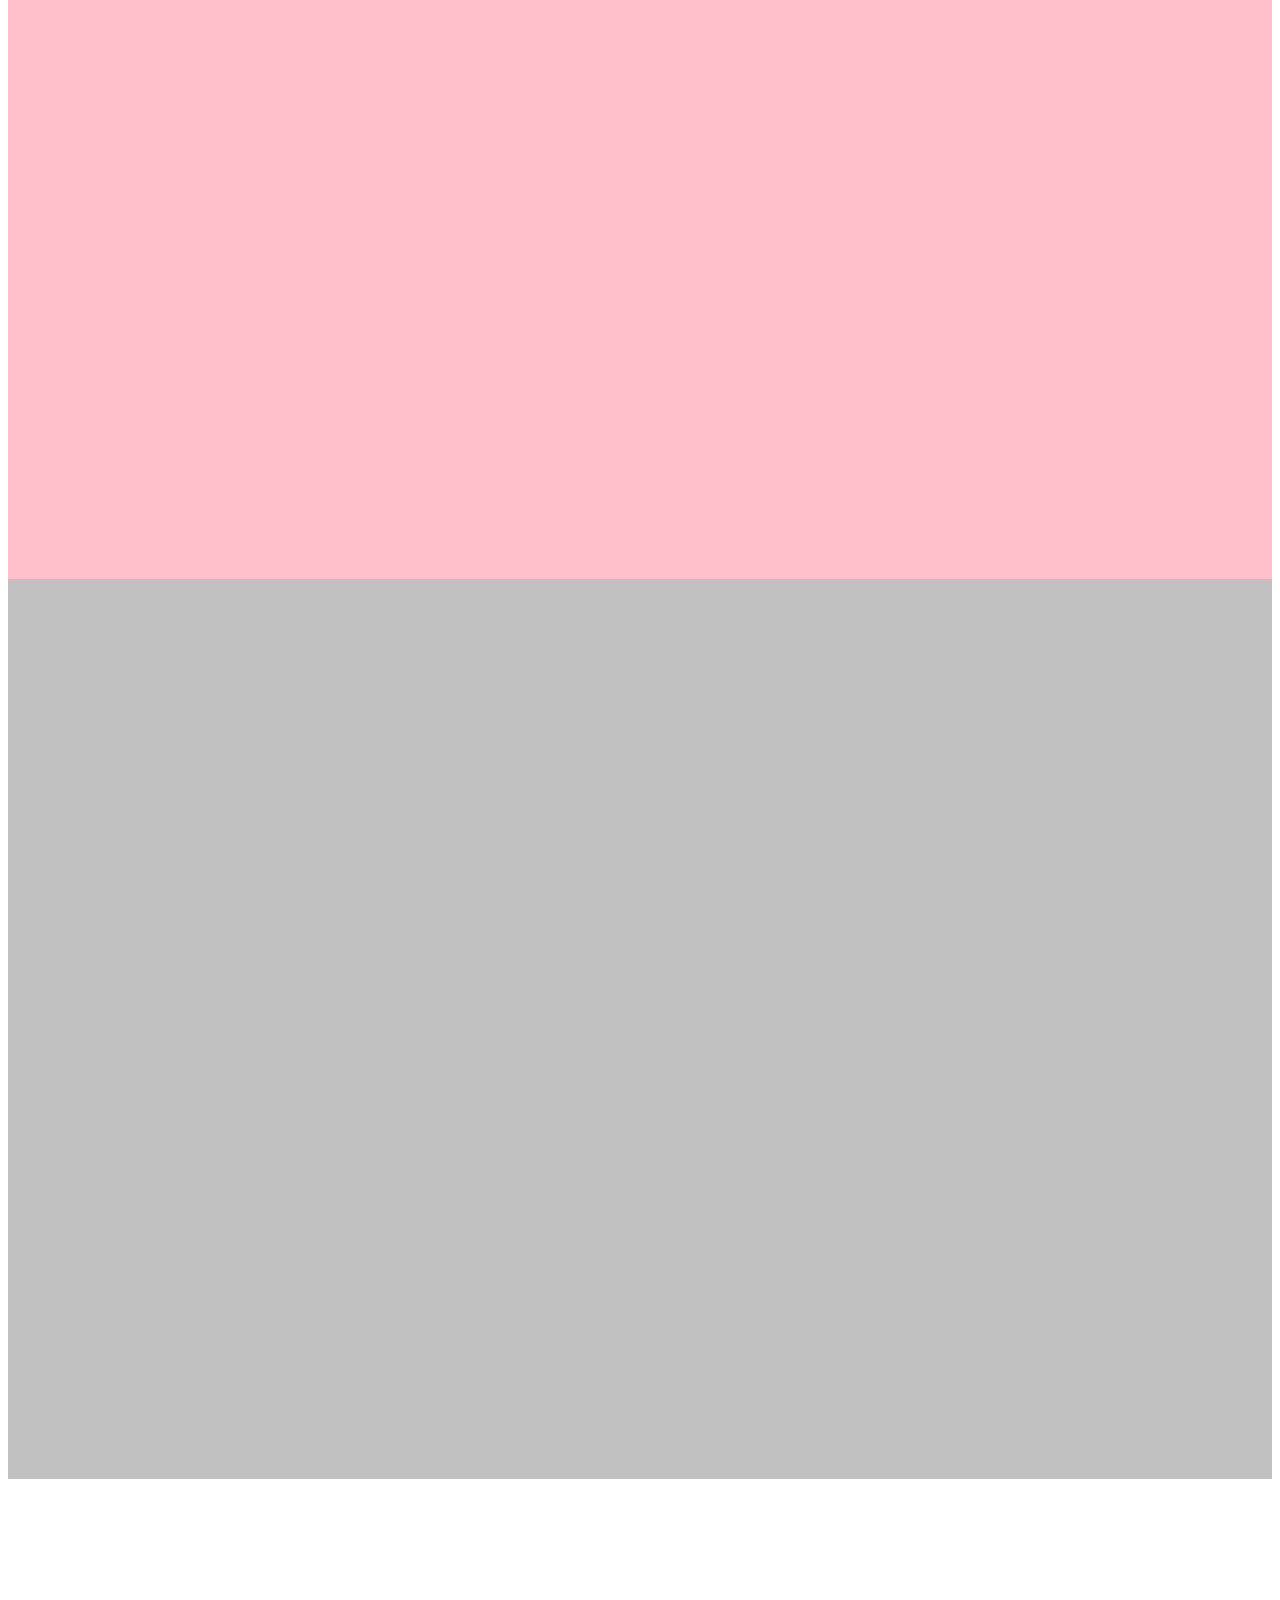
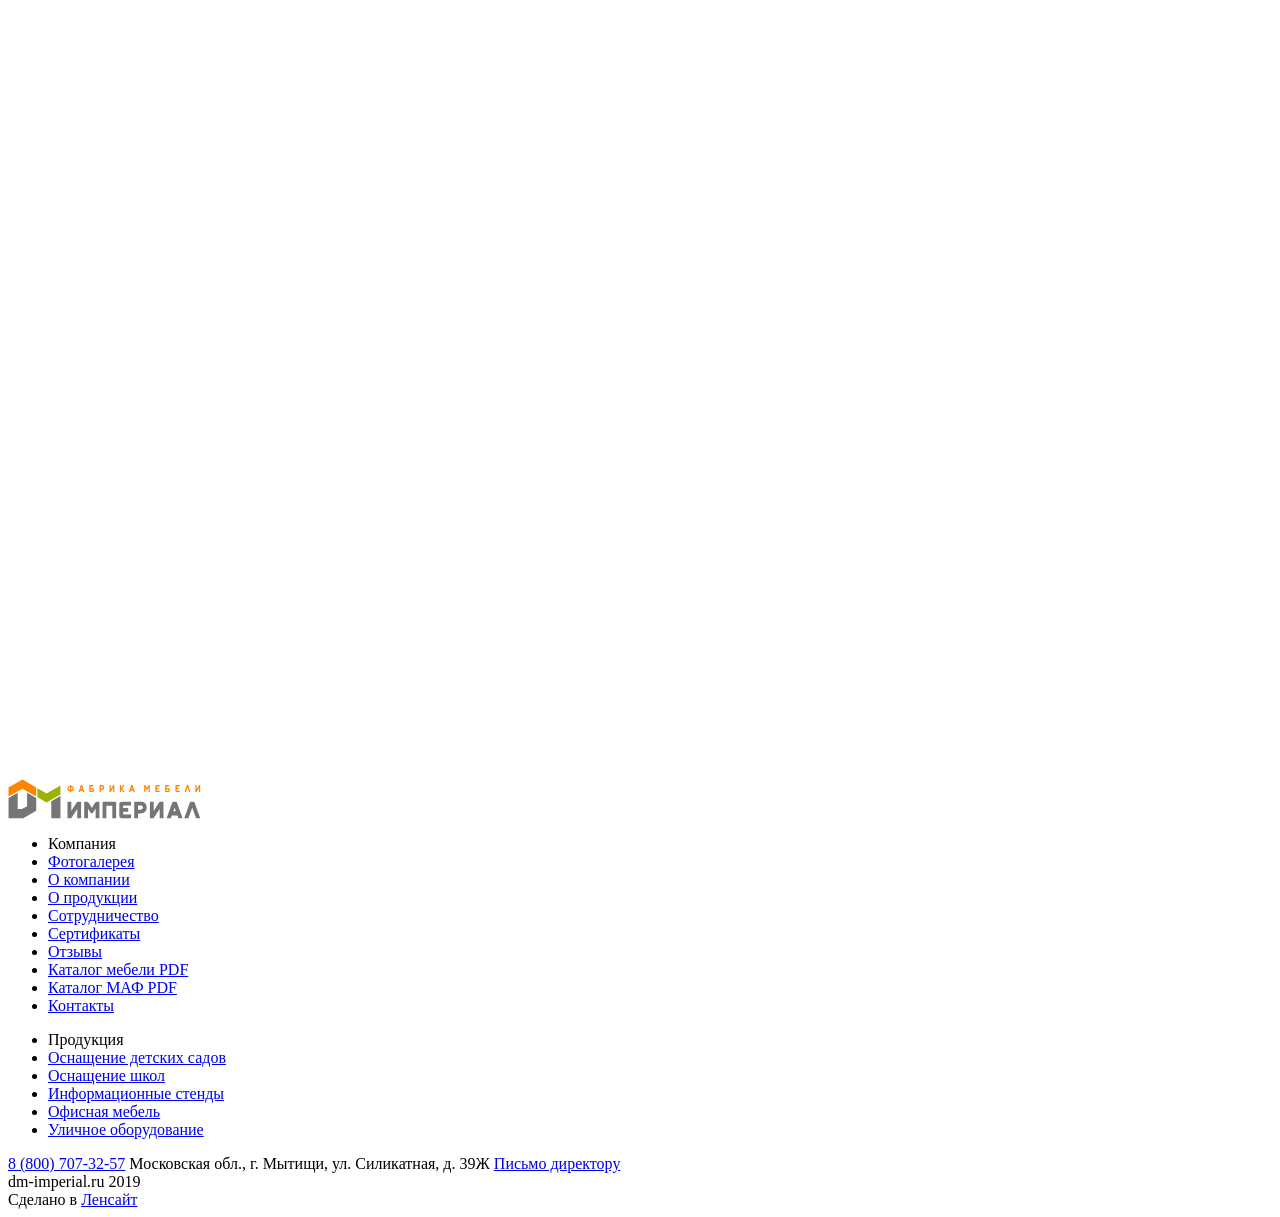
<file: inner.html>
<!doctype html>
<html lang="ru">
	<head>
		<meta charset="UTF-8">
		<meta name="robots" content="noindex, nofollow">
		<meta name="viewport" content="width=device-width, initial-scale=1, maximum-scale=1, user-scalable=yes">
		<link rel="preload" href="./assets/fonts/Rubik-SemiBold.woff2" as="font" type="font/woff2" crossorigin="anonymous">
		<link rel="preload" href="./assets/fonts/Rubik-Regular.woff2" as="font" type="font/woff2" crossorigin="anonymous">
		<link rel="preload" href="./assets/fonts/Rubik-Medium.woff2" as="font" type="font/woff2" crossorigin="anonymous">
		<link rel="preload" href="./assets/fonts/Rubik-Light.woff2" as="font" type="font/woff2" crossorigin="anonymous">
		<link rel="preload" href="./assets/fonts/Rubik-ExtraBold.woff2" as="font" type="font/woff2" crossorigin="anonymous">
		<link rel="preload" href="./assets/fonts/Rubik-Bold.woff2" as="font" type="font/woff2" crossorigin="anonymous">
		<link rel="preload" href="./assets/fonts/Rubik-Black.woff2" as="font" type="font/woff2" crossorigin="anonymous">
		<link rel="stylesheet" href="https://dm-imperial.ru/bitrix/templates/dm-imperial-new/static/css/styles.min.css?v=1777471061834">
		<link rel="stylesheet" href="https://dm-imperial.ru/bitrix/templates/dm-imperial-new/static/css/custom.css?v=1777471061834">
		<link rel="shortcut icon" href="./assets/img/favicon.ico">
		<title>Главная страница</title>
		<script type="module" crossorigin="" src="./js/app.min.js?v=1777471061834"></script>
		<link rel="stylesheet" crossorigin="" href="./css/app.min.css?v=1777471061834">
	</head>
	<body>
		<div class="wrapper">
			<header class="header" data-fls-header="">
				<div class="header__top">
					<div class="container container--flex">
						<div class="header__top-menus">
							<nav class="header__main-nav main-nav header__main-nav--left">
								<ul itemscope itemtype="http://schema.org/SiteNavigationElement" class="main-nav__list">
									<li class="main-nav__item" itemprop="name">
										<a class="main-nav__link" itemprop="url" href="https://dm-imperial.ru/about_products/gallery/">Фотогалерея</a>
									</li>
									<li class="main-nav__item" itemprop="name">
										<a class="main-nav__link" itemprop="url" href="https://dm-imperial.ru/about/">О компании</a>
									</li>
									<li class="main-nav__item" itemprop="name">
										<div class="main-nav__title">
											<a class="main-nav__link" itemprop="url" href="https://dm-imperial.ru/about_products/">О продукции</a>
											<button class="main-nav__toggle" type="button" aria-label="Открыть подменю О продукции" aria-expanded="false">
												<svg class="icon main-nav__icon" aria-hidden="true" focusable="false">
													<use href="./assets/img/spritemap.svg#sprite-chevron"></use>
												</svg>
											</button>
										</div>
										<div class="main-subnav">
											<ul class="main-subnav__list main-nav__main-subnav">
												<li class="main-subnav__item">
													<a class="main-subnav__link" href="https://dm-imperial.ru/about_products/how_to_buy/">Как оформить заказ</a>
												</li>
												<li class="main-subnav__item">
													<a class="main-subnav__link" href="https://dm-imperial.ru/about_products/delivery/">Условия доставки</a>
												</li>
												<li class="main-subnav__item">
													<a class="main-subnav__link" href="https://dm-imperial.ru/about_products/gallery/">Фото продукции</a>
												</li>
												<li class="main-subnav__item">
													<a class="main-subnav__link" href="https://dm-imperial.ru/files/price.rar">Прайс-лист</a>
												</li>
											</ul>
										</div>
									</li>
									<li class="main-nav__item" itemprop="name">
										<div class="main-nav__title">
											<a class="main-nav__link" itemprop="url" href="https://dm-imperial.ru/cooperation/">Сотрудничество</a>
											<button class="main-nav__toggle" type="button" aria-label="Открыть подменю Сотрудничество" aria-expanded="false">
												<svg class="icon main-nav__icon" aria-hidden="true" focusable="false">
													<use href="./assets/img/spritemap.svg#sprite-chevron"></use>
												</svg>
											</button>
										</div>
										<div class="main-subnav">
											<ul class="main-subnav__list main-nav__main-subnav">
												<li class="main-subnav__item">
													<a class="main-subnav__link" href="https://dm-imperial.ru/cooperation/gos_clients/">Госзаказчикам</a>
												</li>
												<li class="main-subnav__item">
													<a class="main-subnav__link" href="https://dm-imperial.ru/cooperation/partnership/">Дилерам</a>
												</li>
											</ul>
										</div>
									</li>
									<li class="main-nav__item" itemprop="name">
										<a class="main-nav__link" itemprop="url" href="https://dm-imperial.ru/files/sert_ldsp.rar">Сертификаты</a>
									</li>
									<li class="main-nav__item" itemprop="name">
										<a class="main-nav__link" itemprop="url" href="https://dm-imperial.ru/reviews/">Отзывы</a>
									</li>
								</ul>
							</nav>
							<nav class="header__main-nav main-nav header__main-nav--right">
								<ul itemscope itemtype="http://schema.org/SiteNavigationElement" class="main-nav__list">
									<li class="main-nav__item" itemprop="name">
										<a class="main-nav__link" itemprop="url" href="https://dm-imperial.ru/files/cat.rar">Каталог мебели PDF</a>
									</li>
									<li class="main-nav__item" itemprop="name">
										<a class="main-nav__link" itemprop="url" href="https://dm-imperial.ru/upload/catalog-maf.pdf">Каталог МАФ PDF</a>
									</li>
									<li class="main-nav__item" itemprop="name">
										<a class="main-nav__link" itemprop="url" href="https://dm-imperial.ru/contacts/">Контакты</a>
									</li>
								</ul>
							</nav>
						</div>
					</div>
				</div>
				<div class="header__main">
					<div class="container container--flex">
						<a class="logo header__logo" href="https://dm-imperial.ru/">
							<img class="logo__img logo__img--default" src="./assets/img/logo.svg" alt="Фабрика мебели Империал">
							<img class="logo__img logo__img--white" src="./assets/img/logo-white.svg" alt="" aria-hidden="true">
						</a>
						<form class="search-line header__search-line" action="https://dm-imperial.ru/search/index.php" id="h-search">
							<button class="search-toggle search-line__toggle" type="button" aria-expanded="false">
								<svg class="icon search-toggle__icon" aria-hidden="true" focusable="false">
									<use href="./assets/img/spritemap.svg#sprite-search"></use>
								</svg>
							</button>
							<div class="search-line__icon-wrapper">
								<svg class="icon" aria-hidden="true" focusable="false">
									<use href="./assets/img/spritemap.svg#sprite-search"></use>
								</svg>
							</div>
							<div class="search-line__input-wrapper">
								<input class="search-line__input" type="text" name="q" value="" size="15" placeholder="Поиск по сайту">
								<div class="search-line__close">
									<svg class="icon icon-close search-line__close-icon" aria-hidden="true" focusable="false">
										<use href="./assets/img/spritemap.svg#sprite-close"></use>
									</svg>
								</div>
							</div>
							<div class="search-line__dropdown search-dropdown" hidden>
								<div class="search-dropdown__empty"></div>
								<ul class="search-dropdown__list"></ul>
							</div>
						</form>
						<div class="header__rating rating-users" aria-label="Оценка пользователей 4.9 из 5" data-fls-dynamic=".header__top-menus, 991.98">
							<div class="rating-users__label">Оценка пользователей</div>
							<div class="rating-users__value">
								<span class="rating-users__number">4.9</span>
								<div class="rating-users__stars" aria-hidden="true">
									<span class="rating-users__star"></span>
									<span class="rating-users__star"></span>
									<span class="rating-users__star"></span>
									<span class="rating-users__star"></span>
									<span class="rating-users__star"></span>
								</div>
							</div>
						</div>
						<div id="header__contacts" class="header__contacts">
							<span class="header__contacts-icon">
								<svg class="icon" aria-hidden="true" focusable="false">
									<use href="./assets/img/spritemap.svg#sprite-phone"></use>
								</svg>
							</span>
							<a class="phone" href="tel:88007073257">8 (800) 707-32-57</a>
							<a class="mail-link" href="mailto:imperial-ltd@mail.ru">imperial-ltd@mail.ru</a>
						</div>
						<div class="mobile-menu header__mobile-menu">
							<span class="mobile-menu__text">Меню</span>
							<div class="sandwich">
								<div class="sandwich__line sandwich__line--top"></div>
								<div class="sandwich__line sandwich__line--middle"></div>
								<div class="sandwich__line sandwich__line--bottom"></div>
							</div>
						</div>
						<div class="basket-mini header__basket-mini" id="basket-line-top">
							<div class="basket-mini__icon-wrapper">
								<svg class="icon" aria-hidden="true" focusable="false">
									<use href="./assets/img/spritemap.svg#sprite-cart"></use>
								</svg>
							</div>
							<div class="basket-mini__content">
								<span class="basket-mini__count">Корзина</span>
								<span class="basket-mini__price" data-price="0">0</span>
							</div>
						</div>
					</div>
				</div>
				<div class="category-nav header__category-nav">
					<div class="container container--flex">
						<div class="category-nav-mobile">
							<span class="category-nav-mobile__text">Каталог продукции</span>
							<span class="category-nav-mobile__icon" aria-hidden="true">
								<svg viewbox="0 0 20 20" xmlns="http://www.w3.org/2000/svg" class="category-nav-mobile__icon-svg" focusable="false">
									<path d="m17.803 17.197-.968-.969a5.75 5.75 0 0 1-3.501 1.189 5.75 5.75 0 1 1 0-11.5 5.75 5.75 0 0 1 5.75 5.75 5.75 5.75 0 0 1-1.189 3.5l.969.97a.75.75 0 0 1-1.06 1.06m-4.47-1.28a4.25 4.25 0 0 0 4.25-4.25 4.25 4.25 0 0 0-4.25-4.25 4.25 4.25 0 0 0 0 8.5ZM12.5 4.083H1.667a.75.75 0 0 1 0-1.5H12.5a.75.75 0 0 1 0 1.5m-6.666 8.334H1.667a.75.75 0 0 1 0-1.5h4.167a.75.75 0 0 1 0 1.5m0-4.167H1.667a.75.75 0 0 1 0-1.5h4.167a.75.75 0 0 1 0 1.5" fill-rule="evenodd"></path>
								</svg>
							</span>
						</div>
						<ul class="category-nav__list">
							<li class="category-nav__item">
								<div class="category-nav__head">
									<a class="category-nav__title" href="https://dm-imperial.ru/osnashenie-detsada/">Оснащение детских садов</a>
									<button class="category-nav__toggle" type="button" aria-label="Открыть подменю Оснащение детских садов" aria-expanded="false">
										<svg class="icon category-nav__icon" aria-hidden="true" focusable="false">
											<use href="./assets/img/spritemap.svg#sprite-chevron"></use>
										</svg>
									</button>
								</div>
								<div class="category-subnav">
									<ul class="category-subnav__list">
										<li class="category-subnav__item">
											<a class="category-subnav__link category-subnav__link--first" href="https://dm-imperial.ru/osnashenie-detsada/stulya/">Стулья</a>
										</li>
										<li class="category-subnav__item">
											<a class="category-subnav__link category-subnav__link--first" href="https://dm-imperial.ru/osnashenie-detsada/stoly/">Столы</a>
										</li>
										<li class="category-subnav__item">
											<a class="category-subnav__link category-subnav__link--first" href="https://dm-imperial.ru/osnashenie-detsada/krovati/">Кровати</a>
										</li>
										<li class="category-subnav__item">
											<a class="category-subnav__link category-subnav__link--first" href="https://dm-imperial.ru/osnashenie-detsada/matrasy-detskie/">Матрасы детские</a>
										</li>
										<li class="category-subnav__item">
											<div class="category-subnav__head">
												<a class="category-subnav__link category-subnav__link--first" href="https://dm-imperial.ru/osnashenie-detsada/shkafy/">Шкафы</a>
												<button class="category-subnav__toggle" type="button" aria-label="Открыть подменю Шкафы" aria-expanded="false">
													<svg class="icon category-subnav__icon" aria-hidden="true" focusable="false">
														<use href="./assets/img/spritemap.svg#sprite-chevron"></use>
													</svg>
												</button>
											</div>
											<div class="category-subnav">
												<ul class="category-subnav__list">
													<li class="category-subnav__item">
														<a class="category-subnav__link" href="https://dm-imperial.ru/osnashenie-detsada/shkafy/dlya_razdevalok/">Для раздевалок</a>
													</li>
													<li class="category-subnav__item">
														<a class="category-subnav__link" href="https://dm-imperial.ru/osnashenie-detsada/shkafy/dlya-polotenec-i-gorshkov/">Для полотенец и горшков</a>
													</li>
													<li class="category-subnav__item">
														<a class="category-subnav__link" href="https://dm-imperial.ru/osnashenie-detsada/shkafy/igrovye-stellazhi/">Игровые стеллажи</a>
													</li>
													<li class="category-subnav__item">
														<a class="category-subnav__link" href="https://dm-imperial.ru/osnashenie-detsada/shkafy/detskie-stenki/">Детские стенки</a>
													</li>
													<li class="category-subnav__item">
														<a class="category-subnav__link" href="https://dm-imperial.ru/osnashenie-detsada/shkafy/dlya-kukhni/">Для кухни</a>
													</li>
													<li class="category-subnav__item">
														<a class="category-subnav__link" href="https://dm-imperial.ru/osnashenie-detsada/shkafy/knizhnye-stellazhi/">Книжные стеллажи</a>
													</li>
													<li class="category-subnav__item">
														<a class="category-subnav__link" href="https://dm-imperial.ru/osnashenie-detsada/shkafy/stellazhi-dlya-khraneniya/">Стеллажи для хранения</a>
													</li>
												</ul>
											</div>
										</li>
										<li class="category-subnav__item">
											<a class="category-subnav__link category-subnav__link--first" href="https://dm-imperial.ru/osnashenie-detsada/detskie-ugolki/">Детские уголки</a>
										</li>
										<li class="category-subnav__item">
											<a class="category-subnav__link category-subnav__link--first" href="https://dm-imperial.ru/osnashenie-detsada/igrovaya-mebel/">Игровая мебель</a>
										</li>
										<li class="category-subnav__item">
											<a class="category-subnav__link category-subnav__link--first" href="https://dm-imperial.ru/osnashenie-detsada/myagkaya-mebel/">Мягкая мебель</a>
										</li>
										<li class="category-subnav__item">
											<a class="category-subnav__link category-subnav__link--first" href="https://dm-imperial.ru/osnashenie-detsada/markery-igrovogo-prostranstva/">Маркеры игрового пространства</a>
										</li>
										<li class="category-subnav__item">
											<a class="category-subnav__link category-subnav__link--first" href="https://dm-imperial.ru/osnashenie-detsada/oformlenie-lestnichnykh-proletov/">Оформление лестничных пролетов</a>
										</li>
										<li class="category-subnav__item">
											<a class="category-subnav__link category-subnav__link--first" href="https://dm-imperial.ru/osnashenie-detsada/standart-moskvy-2-0/">Стандарт Москвы 2.0</a>
										</li>
										<li class="category-subnav__item">
											<a class="category-subnav__link category-subnav__link--first" href="https://dm-imperial.ru/osnashenie-detsada/standart-moskovskoy-oblasti/">Стандарт Московской области</a>
										</li>
										<li class="category-subnav__item">
											<div class="category-subnav__head">
												<a class="category-subnav__link category-subnav__link--first" href="https://dm-imperial.ru/osnashenie-detsada/myagkie-moduli/">Мягкие модули</a>
												<button class="category-subnav__toggle" type="button" aria-label="Открыть подменю Мягкие модули" aria-expanded="false">
													<svg class="icon category-subnav__icon" aria-hidden="true" focusable="false">
														<use href="./assets/img/spritemap.svg#sprite-chevron"></use>
													</svg>
												</button>
											</div>
											<div class="category-subnav">
												<ul class="category-subnav__list">
													<li class="category-subnav__item">
														<a class="category-subnav__link" href="https://dm-imperial.ru/osnashenie-detsada/myagkie-moduli/sukhie-basseyny/">Сухие бассейны</a>
													</li>
													<li class="category-subnav__item">
														<a class="category-subnav__link" href="https://dm-imperial.ru/osnashenie-detsada/myagkie-moduli/beskarkasnaya-myagkaya-mebel/">Бескаркасная мягкая мебель</a>
													</li>
													<li class="category-subnav__item">
														<a class="category-subnav__link" href="https://dm-imperial.ru/osnashenie-detsada/myagkie-moduli/konturnye-igrushki/">Контурные игрушки</a>
													</li>
													<li class="category-subnav__item">
														<a class="category-subnav__link" href="https://dm-imperial.ru/osnashenie-detsada/myagkie-moduli/razvivayushchie-myagkie-moduli/">Развивающие мягкие модули</a>
													</li>
													<li class="category-subnav__item">
														<a class="category-subnav__link" href="https://dm-imperial.ru/osnashenie-detsada/myagkie-moduli/myagkiy-konstruktor/">Мягкий конструктор</a>
													</li>
													<li class="category-subnav__item">
														<a class="category-subnav__link" href="https://dm-imperial.ru/osnashenie-detsada/myagkie-moduli/myagkie-sportivnye-moduli/">Мягкие спортивные модули</a>
													</li>
													<li class="category-subnav__item">
														<a class="category-subnav__link" href="https://dm-imperial.ru/osnashenie-detsada/myagkie-moduli/myagkie-igrovye-moduli/">Мягкие игровые модули</a>
													</li>
													<li class="category-subnav__item">
														<a class="category-subnav__link" href="https://dm-imperial.ru/osnashenie-detsada/myagkie-moduli/elementy-myagkikh-kompleksov/">Элементы мягких комплексов</a>
													</li>
													<li class="category-subnav__item">
														<a class="category-subnav__link" href="https://dm-imperial.ru/osnashenie-detsada/myagkie-moduli/dorozhnye-znaki/">Дорожные знаки</a>
													</li>
												</ul>
											</div>
										</li>
									</ul>
								</div>
							</li>
							<li class="category-nav__item">
								<div class="category-nav__head">
									<a class="category-nav__title" href="https://dm-imperial.ru/osnashchenie-shkol/">Оснащение школ</a>
									<button class="category-nav__toggle" type="button" aria-label="Открыть подменю Оснащение школ" aria-expanded="false">
										<svg class="icon category-nav__icon" aria-hidden="true" focusable="false">
											<use href="./assets/img/spritemap.svg#sprite-chevron"></use>
										</svg>
									</button>
								</div>
								<div class="category-subnav">
									<ul class="category-subnav__list">
										<li class="category-subnav__item">
											<a class="category-subnav__link category-subnav__link--first" href="https://dm-imperial.ru/osnashchenie-shkol/party/">Парты</a>
										</li>
										<li class="category-subnav__item">
											<a class="category-subnav__link category-subnav__link--first" href="https://dm-imperial.ru/osnashchenie-shkol/stulya/">Стулья</a>
										</li>
										<li class="category-subnav__item">
											<a class="category-subnav__link category-subnav__link--first" href="https://dm-imperial.ru/osnashchenie-shkol/doski/">Доски</a>
										</li>
									</ul>
								</div>
							</li>
							<li class="category-nav__item">
								<div class="category-nav__head">
									<a class="category-nav__title" href="https://dm-imperial.ru/informacionnye-stendy/">Информационные стенды</a>
								</div>
							</li>
							<li class="category-nav__item">
								<div class="category-nav__head">
									<a class="category-nav__title" href="https://dm-imperial.ru/ofisnaya-mebel/">Офисная мебель</a>
								</div>
							</li>
							<li class="category-nav__item">
								<div class="category-nav__head">
									<a class="category-nav__title" href="https://dm-imperial.ru/ulichnoe-oborudovanie/">Уличное оборудование</a>
									<button class="category-nav__toggle" type="button" aria-label="Открыть подменю Уличное оборудование" aria-expanded="false">
										<svg class="icon category-nav__icon" aria-hidden="true" focusable="false">
											<use href="./assets/img/spritemap.svg#sprite-chevron"></use>
										</svg>
									</button>
								</div>
								<div class="category-subnav">
									<ul class="category-subnav__list">
										<li class="category-subnav__item">
											<div class="category-subnav__head">
												<a class="category-subnav__link category-subnav__link--first" href="https://dm-imperial.ru/ulichnoe-oborudovanie/detskie_igrovye_kompleksy/">Детские игровые комплексы</a>
												<button class="category-subnav__toggle" type="button" aria-label="Открыть подменю Детские игровые комплексы" aria-expanded="false">
													<svg class="icon category-subnav__icon" aria-hidden="true" focusable="false">
														<use href="./assets/img/spritemap.svg#sprite-chevron"></use>
													</svg>
												</button>
											</div>
											<div class="category-subnav">
												<ul class="category-subnav__list">
													<li class="category-subnav__item">
														<a class="category-subnav__link" href="https://dm-imperial.ru/ulichnoe-oborudovanie/detskie_igrovye_kompleksy/igrovye_kompleksy_serii_dikc_2_5_let/">Игровые комплексы серии ДИКС (2-5 лет)</a>
													</li>
													<li class="category-subnav__item">
														<a class="category-subnav__link" href="https://dm-imperial.ru/ulichnoe-oborudovanie/detskie_igrovye_kompleksy/igrovye_kompleksy_serii_ikc_3_12_let/">Игровые комплексы серии ИКС (3-12 лет)</a>
													</li>
													<li class="category-subnav__item">
														<a class="category-subnav__link" href="https://dm-imperial.ru/ulichnoe-oborudovanie/detskie_igrovye_kompleksy/igrovye_kompleksy_serii_ikc_bio_6_12_let/">Игровые комплексы серии ИКС-БИО (6-12 лет)</a>
													</li>
													<li class="category-subnav__item">
														<a class="category-subnav__link" href="https://dm-imperial.ru/ulichnoe-oborudovanie/detskie_igrovye_kompleksy/igrovye_kompleksy_mgn/">Игровые комплексы МГН</a>
													</li>
													<li class="category-subnav__item">
														<a class="category-subnav__link" href="https://dm-imperial.ru/ulichnoe-oborudovanie/detskie_igrovye_kompleksy/igrovye_kompleksy_serii_dikc_2_5_let/">Игровые комплексы серии ДИКС (2-5 лет)</a>
													</li>
													<li class="category-subnav__item">
														<a class="category-subnav__link" href="https://dm-imperial.ru/ulichnoe-oborudovanie/detskie_igrovye_kompleksy/igrovye_kompleksy_serii_ikc_3_12_let/">Игровые комплексы серии ИКС (3-12 лет)</a>
													</li>
													<li class="category-subnav__item">
														<a class="category-subnav__link" href="https://dm-imperial.ru/ulichnoe-oborudovanie/detskie_igrovye_kompleksy/igrovye_kompleksy_serii_ikc_bio_6_12_let/">Игровые комплексы серии ИКС-БИО (6-12 лет)</a>
													</li>
													<li class="category-subnav__item">
														<a class="category-subnav__link" href="https://dm-imperial.ru/ulichnoe-oborudovanie/detskie_igrovye_kompleksy/igrovye_kompleksy_mgn/">Игровые комплексы МГН</a>
													</li>
												</ul>
											</div>
										</li>
										<li class="category-subnav__item">
											<div class="category-subnav__head">
												<a class="category-subnav__link category-subnav__link--first" href="https://dm-imperial.ru/ulichnoe-oborudovanie/igrovoe/">Игровое оборудование</a>
												<button class="category-subnav__toggle" type="button" aria-label="Открыть подменю Игровое оборудование" aria-expanded="false">
													<svg class="icon category-subnav__icon" aria-hidden="true" focusable="false">
														<use href="./assets/img/spritemap.svg#sprite-chevron"></use>
													</svg>
												</button>
											</div>
											<div class="category-subnav">
												<ul class="category-subnav__list">
													<li class="category-subnav__item">
														<a class="category-subnav__link" href="https://dm-imperial.ru/ulichnoe-oborudovanie/igrovoe/gorki/">Горки</a>
													</li>
													<li class="category-subnav__item">
														<a class="category-subnav__link" href="https://dm-imperial.ru/ulichnoe-oborudovanie/igrovoe/kacheli/">Качели</a>
													</li>
													<li class="category-subnav__item">
														<a class="category-subnav__link" href="https://dm-imperial.ru/ulichnoe-oborudovanie/igrovoe/pesochnitsy/">Песочницы</a>
													</li>
													<li class="category-subnav__item">
														<a class="category-subnav__link" href="https://dm-imperial.ru/ulichnoe-oborudovanie/igrovoe/domiki_igrovye_formy/">Домики, игровые формы</a>
													</li>
												</ul>
											</div>
										</li>
										<li class="category-subnav__item">
											<div class="category-subnav__head">
												<a class="category-subnav__link category-subnav__link--first" href="https://dm-imperial.ru/ulichnoe-oborudovanie/sportivnoe/">Спортивное оборудование</a>
												<button class="category-subnav__toggle" type="button" aria-label="Открыть подменю Спортивное оборудование" aria-expanded="false">
													<svg class="icon category-subnav__icon" aria-hidden="true" focusable="false">
														<use href="./assets/img/spritemap.svg#sprite-chevron"></use>
													</svg>
												</button>
											</div>
											<div class="category-subnav">
												<ul class="category-subnav__list">
													<li class="category-subnav__item">
														<a class="category-subnav__link" href="https://dm-imperial.ru/ulichnoe-oborudovanie/sportivnoe/detskoe/">Детское спортивное оборудование</a>
													</li>
													<li class="category-subnav__item">
														<a class="category-subnav__link" href="https://dm-imperial.ru/ulichnoe-oborudovanie/sportivnoe/trenazhyory/">Уличные тренажеры</a>
													</li>
													<li class="category-subnav__item">
														<a class="category-subnav__link" href="https://dm-imperial.ru/ulichnoe-oborudovanie/sportivnoe/workout/">WORKOUT</a>
													</li>
													<li class="category-subnav__item">
														<a class="category-subnav__link" href="https://dm-imperial.ru/ulichnoe-oborudovanie/sportivnoe/sportivnye_kompleksy/">Спортивные комплексы</a>
													</li>
												</ul>
											</div>
										</li>
										<li class="category-subnav__item">
											<div class="category-subnav__head">
												<a class="category-subnav__link category-subnav__link--first" href="https://dm-imperial.ru/ulichnoe-oborudovanie/ograzhdeniya/">Ограждения</a>
												<button class="category-subnav__toggle" type="button" aria-label="Открыть подменю Ограждения" aria-expanded="false">
													<svg class="icon category-subnav__icon" aria-hidden="true" focusable="false">
														<use href="./assets/img/spritemap.svg#sprite-chevron"></use>
													</svg>
												</button>
											</div>
											<div class="category-subnav">
												<ul class="category-subnav__list">
													<li class="category-subnav__item">
														<a class="category-subnav__link" href="https://dm-imperial.ru/ulichnoe-oborudovanie/ograzhdeniya/3d/">2D и 3D заборы</a>
													</li>
													<li class="category-subnav__item">
														<a class="category-subnav__link" href="https://dm-imperial.ru/ulichnoe-oborudovanie/ograzhdeniya/gazonnye/">Газонное ограждение</a>
													</li>
													<li class="category-subnav__item">
														<a class="category-subnav__link" href="https://dm-imperial.ru/ulichnoe-oborudovanie/ograzhdeniya/zabory/">Заборы</a>
													</li>
												</ul>
											</div>
										</li>
										<li class="category-subnav__item">
											<div class="category-subnav__head">
												<a class="category-subnav__link category-subnav__link--first" href="https://dm-imperial.ru/ulichnoe-oborudovanie/sadovo-parkovoe/">Садово-парковое оборудование</a>
												<button class="category-subnav__toggle" type="button" aria-label="Открыть подменю Садово-парковое оборудование" aria-expanded="false">
													<svg class="icon category-subnav__icon" aria-hidden="true" focusable="false">
														<use href="./assets/img/spritemap.svg#sprite-chevron"></use>
													</svg>
												</button>
											</div>
											<div class="category-subnav">
												<ul class="category-subnav__list">
													<li class="category-subnav__item">
														<a class="category-subnav__link" href="https://dm-imperial.ru/ulichnoe-oborudovanie/sadovo-parkovoe/skameyki/">Скамейки</a>
													</li>
													<li class="category-subnav__item">
														<a class="category-subnav__link" href="https://dm-imperial.ru/ulichnoe-oborudovanie/sadovo-parkovoe/divany/">Диваны парковые</a>
													</li>
													<li class="category-subnav__item">
														<a class="category-subnav__link" href="https://dm-imperial.ru/ulichnoe-oborudovanie/sadovo-parkovoe/veloparkovki/">Велопарковки</a>
													</li>
													<li class="category-subnav__item">
														<a class="category-subnav__link" href="https://dm-imperial.ru/ulichnoe-oborudovanie/sadovo-parkovoe/stendy/">Стенды</a>
													</li>
												</ul>
											</div>
										</li>
										<li class="category-subnav__item">
											<a class="category-subnav__link category-subnav__link--first" href="https://dm-imperial.ru/ulichnoe-oborudovanie/tenevye_navesy/">Теневые навесы</a>
										</li>
									</ul>
								</div>
							</li>
						</ul>
					</div>
				</div>
			</header>
			<main class="page page--inner">
				<section class="s-categories-prev-color white-bg" data-fls-categories-prev="">
					<div class="container">
						<h2 class="title-section text-center">Категории нашей продукции</h2>
						<div class="categories-prev-color">
							<div class="category-prev-color category-prev-color--type-kids category-prev-color--size-big" data-bg="https://dm-imperial.ru/upload/resize_cache/iblock/008/650_350_0/i4iddlad0gsemzd25uq1gum0zji6muwz.jpg" data-change-photo="https://dm-imperial.ru/upload/resize_cache/iblock/aab/650_350_0/aab81f2445de299aea31ab1cd809f10e.JPG">
								<a class="category-prev__mobile-link" href="https://dm-imperial.ru/osnashenie-detsada/"></a>
								<div class="category-prev-color__body" style="background-color:#66be57;">
									<ul class="category-prev-color__list">
										<li class="category-prev-color__item">
											<a class="category-prev-color__link" href="https://dm-imperial.ru/osnashenie-detsada/igrovaya-mebel/">Игровая мебель</a>
										</li>
										<li class="category-prev-color__item">
											<a class="category-prev-color__link" href="https://dm-imperial.ru/osnashenie-detsada/stoly/">Столы</a>
										</li>
										<li class="category-prev-color__item">
											<a class="category-prev-color__link" href="https://dm-imperial.ru/osnashenie-detsada/ugolki/">Детские уголки</a>
										</li>
										<li class="category-prev-color__item">
											<a class="category-prev-color__link" href="https://dm-imperial.ru/osnashenie-detsada/krovati/">Кровати</a>
										</li>
										<li class="category-prev-color__item">
											<a class="category-prev-color__link" href="https://dm-imperial.ru/osnashenie-detsada/shkafy/">Шкафы</a>
										</li>
										<li class="category-prev-color__item">
											<a class="category-prev-color__link" href="https://dm-imperial.ru/osnashenie-detsada/standart_moskvy_2_0/">Стандарт Москвы 2.0</a>
										</li>
										<li class="category-prev-color__item">
											<a class="category-prev-color__link" href="https://dm-imperial.ru/osnashenie-detsada/standart_moskovskoy_oblasti/">Стандарт Московской области</a>
										</li>
										<li class="category-prev-color__item">
											<a class="category-prev-color__link" href="https://dm-imperial.ru/osnashenie-detsada/myagkaya-mebel/">Мягкая мебель</a>
										</li>
										<li class="category-prev-color__item">
											<a class="category-prev-color__link" href="https://dm-imperial.ru/osnashenie-detsada/stulya/">Стулья</a>
										</li>
										<li class="category-prev-color__item">
											<a class="category-prev-color__link" href="https://dm-imperial.ru/osnashenie-detsada/matrasy_detskie/">Матрасы детские</a>
										</li>
										<li class="category-prev-color__item">
											<a class="category-prev-color__link" href="https://dm-imperial.ru/osnashenie-detsada/myagkie-moduli/">Мягкие модули</a>
										</li>
										<li class="category-prev-color__item">
											<a class="category-prev-color__link" href="https://dm-imperial.ru/osnashenie-detsada/markery-igrovogo-prostranstva/">Маркеры игрового пространства</a>
										</li>
										<li class="category-prev-color__item">
											<a class="category-prev-color__link" href="https://dm-imperial.ru/osnashenie-detsada/oformlenie-lestnic/">Оформление лестничных пролетов</a>
										</li>
										<li class="category-prev-color__item">
											<a class="category-prev-color__link-all" href="https://dm-imperial.ru/osnashenie-detsada/">Все категории (13)</a>
										</li>
									</ul>
								</div>
								<a class="category-prev-color__footer" href="https://dm-imperial.ru/osnashenie-detsada/" style="background-color:#66be57;">
									<span class="category-prev-color__name">Оснащение детских садов</span>
								</a>
							</div>
							<div class="category-prev-color category-prev-color--type-kids" data-bg="https://dm-imperial.ru/upload/resize_cache/iblock/d40/650_350_0/v1338hlkrtrh9p7r9jygomwmw9ivnwam.jpg" data-change-photo="https://dm-imperial.ru/upload/resize_cache/iblock/34b/650_350_0/34bf72bfb0dea7e10b884a0954ab31c6.jpg">
								<a class="category-prev__mobile-link" href="https://dm-imperial.ru/osnashchenie-shkol/"></a>
								<div class="category-prev-color__body" style="background-color:#e48a36;">
									<ul class="category-prev-color__list">
										<li class="category-prev-color__item">
											<a class="category-prev-color__link" href="https://dm-imperial.ru/osnashchenie-shkol/obshivka_priborov_otopleniya/">Обшивка приборов отопления</a>
										</li>
										<li class="category-prev-color__item">
											<a class="category-prev-color__link" href="https://dm-imperial.ru/osnashchenie-shkol/sistemy_khraneniya/">Системы хранения</a>
										</li>
										<li class="category-prev-color__item">
											<a class="category-prev-color__link" href="https://dm-imperial.ru/osnashchenie-shkol/myagkaya_mebel_dlya_shkol/">Мягкая мебель для школ</a>
										</li>
										<li class="category-prev-color__item">
											<a class="category-prev-color__link" href="https://dm-imperial.ru/osnashchenie-shkol/standart_moskovskaya_shkola_2_0/">Стандарт Московская школа 2.0</a>
										</li>
										<li class="category-prev-color__item">
											<a class="category-prev-color__link" href="https://dm-imperial.ru/osnashchenie-shkol/party/">Школьные парты</a>
										</li>
										<li class="category-prev-color__item">
											<a class="category-prev-color__link-all" href="https://dm-imperial.ru/osnashchenie-shkol/">Все категории (11)</a>
										</li>
									</ul>
								</div>
								<a class="category-prev-color__footer" href="https://dm-imperial.ru/osnashchenie-shkol/" style="background-color:#e48a36;">
									<span class="category-prev-color__name">Оснащение школ</span>
								</a>
							</div>
							<div class="category-prev-color category-prev-color--type-kids" data-bg="https://dm-imperial.ru/upload/resize_cache/iblock/d78/650_350_0/d786978902d83c684e5a22bd0f97f8a9.jpg" data-change-photo="https://dm-imperial.ru/upload/resize_cache/iblock/48e/650_350_0/48ee3cec9d2bc192bf24226b67a77621.jpg">
								<a class="category-prev__mobile-link" href="https://dm-imperial.ru/informacionnye-stendy/"></a>
								<div class="category-prev-color__body" style="background-color:#14bcd2;">
									<ul class="category-prev-color__list">
										<li class="category-prev-color__item">
											<a class="category-prev-color__link" href="https://dm-imperial.ru/informacionnye-stendy/oformlenie-dlya-sada/">Оформление стендов для сада</a>
										</li>
										<li class="category-prev-color__item">
											<a class="category-prev-color__link" href="https://dm-imperial.ru/informacionnye-stendy/oformlenie-dlya-shkol/">Оформление стендов для школы</a>
										</li>
										<li class="category-prev-color__item">
											<a class="category-prev-color__link-all" href="https://dm-imperial.ru/informacionnye-stendy/">Все категории (2)</a>
										</li>
									</ul>
								</div>
								<a class="category-prev-color__footer" href="https://dm-imperial.ru/informacionnye-stendy/" style="background-color:#14bcd2;">
									<span class="category-prev-color__name">Информационные стенды</span>
								</a>
							</div>
							<div class="category-prev-color category-prev-color--type-kids category-prev-color--size-big category-prev-color--tablet-size-small" data-bg="https://dm-imperial.ru/upload/resize_cache/iblock/2f9/650_350_0/ozyajtezfvktgqe3b95b4wjtkx6pkhzv.jpg" data-change-photo="https://dm-imperial.ru/upload/resize_cache/iblock/b56/650_350_0/b56bc46b02a8d5f10860ab84ee9c8c13.jpg">
								<a class="category-prev__mobile-link" href="https://dm-imperial.ru/ofisnaya-mebel/"></a>
								<div class="category-prev-color__body" style="background-color:#317bc0;">
									<ul class="category-prev-color__list">
										<li class="category-prev-color__item">
											<a class="category-prev-color__link" href="https://dm-imperial.ru/ofisnaya-mebel/stoly/">Столы офисные</a>
										</li>
										<li class="category-prev-color__item">
											<a class="category-prev-color__link" href="https://dm-imperial.ru/ofisnaya-mebel/tumby/">Тумбы в офис</a>
										</li>
										<li class="category-prev-color__item">
											<a class="category-prev-color__link" href="https://dm-imperial.ru/ofisnaya-mebel/shkafy/">Шкафы для офиса</a>
										</li>
										<li class="category-prev-color__item">
											<a class="category-prev-color__link" href="https://dm-imperial.ru/ofisnaya-mebel/kabinet_rukovoditelya/">Кабинет руководителя</a>
										</li>
										<li class="category-prev-color__item">
											<a class="category-prev-color__link-all" href="https://dm-imperial.ru/ofisnaya-mebel/">Все категории (4)</a>
										</li>
									</ul>
								</div>
								<a class="category-prev-color__footer" href="https://dm-imperial.ru/ofisnaya-mebel/" style="background-color:#317bc0;">
									<span class="category-prev-color__name">Офисная мебель</span>
								</a>
							</div>
							<div class="category-prev-color category-prev-color--type-kids category-prev-color--size-big category-prev-color--tablet-size-small" data-bg="https://dm-imperial.ru/upload/resize_cache/iblock/c5e/650_350_0/i6yh0is5kybl6qqzwonalwqvcf0dol6q.jpg" data-change-photo="https://dm-imperial.ru/upload/resize_cache/iblock/adc/650_350_0/adc009d4bfed743950b8bfec45298f09.jpg">
								<a class="category-prev__mobile-link" href="https://dm-imperial.ru/ulichnoe-oborudovanie/"></a>
								<div class="category-prev-color__body" style="background-color:#e83958;">
									<ul class="category-prev-color__list">
										<li class="category-prev-color__item">
											<a class="category-prev-color__link" href="https://dm-imperial.ru/ulichnoe-oborudovanie/detskie_igrovye_kompleksy/">Детские игровые комплексы</a>
										</li>
										<li class="category-prev-color__item">
											<a class="category-prev-color__link" href="https://dm-imperial.ru/ulichnoe-oborudovanie/sportivnoe/">Спортивное оборудование</a>
										</li>
										<li class="category-prev-color__item">
											<a class="category-prev-color__link" href="https://dm-imperial.ru/ulichnoe-oborudovanie/sadovo-parkovoe/">Садово-парковое оборудование</a>
										</li>
										<li class="category-prev-color__item">
											<a class="category-prev-color__link" href="https://dm-imperial.ru/ulichnoe-oborudovanie/ograzhdeniya/">Ограждения</a>
										</li>
										<li class="category-prev-color__item">
											<a class="category-prev-color__link" href="https://dm-imperial.ru/ulichnoe-oborudovanie/tenevye_navesy/">Теневые навесы</a>
										</li>
										<li class="category-prev-color__item">
											<a class="category-prev-color__link" href="https://dm-imperial.ru/ulichnoe-oborudovanie/igrovoe/">Игровое оборудование</a>
										</li>
										<li class="category-prev-color__item">
											<a class="category-prev-color__link-all" href="https://dm-imperial.ru/ulichnoe-oborudovanie/">Все категории (6)</a>
										</li>
									</ul>
								</div>
								<a class="category-prev-color__footer" href="https://dm-imperial.ru/ulichnoe-oborudovanie/" style="background-color:#e83958;">
									<span class="category-prev-color__name">Уличное оборудование</span>
								</a>
							</div>
						</div>
					</div>
				</section>
				<div style="height: 100vh; background-color: pink;"></div>
				<div style="height: 100vh; background-color: #c1c1c1;"></div>
				<div style="height: 100vh; background-color: #fff;"></div>
			</main>
			<footer data-fls-footer="" class="footer">
				<div class="footer__container container">
					<div class="footer__main">
						<div class="logo footer__logo">
							<img class="logo__img" src="./assets/img/logo.svg" alt="Фабрика мебели Империал">
						</div>
						<nav class="footer-nav">
							<ul class="footer-nav__list">
								<li class="footer-nav__item">
									<span class="footer-nav__title">Компания</span>
								</li>
								<li class="footer-nav__item">
									<a class="footer-nav__link" href="https://dm-imperial.ru/about_products/gallery/">Фотогалерея</a>
								</li>
								<li class="footer-nav__item">
									<a class="footer-nav__link" href="https://dm-imperial.ru/about/">О компании</a>
								</li>
								<li class="footer-nav__item">
									<a class="footer-nav__link" href="https://dm-imperial.ru/about_products/">О продукции</a>
								</li>
								<li class="footer-nav__item">
									<a class="footer-nav__link" href="https://dm-imperial.ru/cooperation/">Сотрудничество</a>
								</li>
								<li class="footer-nav__item">
									<a class="footer-nav__link" href="https://dm-imperial.ru/files/sert_ldsp.rar">Сертификаты</a>
								</li>
								<li class="footer-nav__item">
									<a class="footer-nav__link" href="https://dm-imperial.ru/reviews/">Отзывы</a>
								</li>
								<li class="footer-nav__item">
									<a class="footer-nav__link" href="https://dm-imperial.ru/files/cat.rar">Каталог мебели PDF</a>
								</li>
								<li class="footer-nav__item">
									<a class="footer-nav__link" href="https://dm-imperial.ru/upload/catalog-maf.pdf">Каталог МАФ PDF</a>
								</li>
								<li class="footer-nav__item">
									<a class="footer-nav__link" href="https://dm-imperial.ru/contacts/">Контакты</a>
								</li>
							</ul>
							<ul class="footer-nav__list">
								<li class="footer-nav__item">
									<span class="footer-nav__title">Продукция</span>
								</li>
								<li class="footer-nav__item">
									<a class="footer-nav__link" href="https://dm-imperial.ru/osnashenie-detsada/">Оснащение детских садов</a>
								</li>
								<li class="footer-nav__item">
									<a class="footer-nav__link" href="https://dm-imperial.ru/osnashchenie-shkol/">Оснащение школ</a>
								</li>
								<li class="footer-nav__item">
									<a class="footer-nav__link" href="https://dm-imperial.ru/informacionnye-stendy/">Информационные стенды</a>
								</li>
								<li class="footer-nav__item">
									<a class="footer-nav__link" href="https://dm-imperial.ru/ofisnaya-mebel/">Офисная мебель</a>
								</li>
								<li class="footer-nav__item">
									<a class="footer-nav__link" href="https://dm-imperial.ru/ulichnoe-oborudovanie/">Уличное оборудование</a>
								</li>
							</ul>
						</nav>
						<div class="footer__contacts">
							<a class="phone phone--l" href="tel:88007073257">8 (800) 707-32-57</a>
							<span class="text">Московская обл., г. Мытищи, ул. Силикатная, д. 39Ж</span>
							<a class="mail-link mail-link--l" href="mailto:imperial-ltd@mail.ru">Письмо директору</a>
						</div>
					</div>
					<div class="footer__bottom">
						<span class="copyright">dm-imperial.ru 2019</span>
						<div class="made-in">
							Сделано в
							<a class="made-in__link" target="_blank" href="https://lensite.ru/">Ленсайт</a>
						</div>
					</div>
				</div>
			</footer>
		</div>
		<script src="https://dm-imperial.ru/bitrix/templates/dm-imperial-new/static/js/jquery-3.3.1.min.js?v=1777471061834"></script>
		<script src="https://dm-imperial.ru/bitrix/templates/dm-imperial-new/static/js/libs.min.js?v=1777471061834"></script>
		<script src="https://dm-imperial.ru/bitrix/templates/dm-imperial-new/static/js/main.js?v=1777471061834"></script>
		<script src="https://dm-imperial.ru/bitrix/templates/dm-imperial-new/static/js/lensite.js?v=1777471061834"></script>
		<ul id="fls-dev-panel">
			<li>
				<a href="inner.html">inner</a>
			</li>
			<li>
				<a href="index.html">index</a>
			</li>
		</ul>
		<style>
			#fls-dev-panel{
				position: fixed;
				left: 10px;
				padding: 15px 25px 15px 15px;
				border-radius: 0 10px 10px 0;
				top: 10%;
				color: #ffffff;
				background-color: rgba(51, 51, 51, 0.5);
				transform: translate(-100%, 0px);
				max-height: 80svh;
				overflow: auto;
				transition: all 300ms;
				z-index: 9999;
				font-family: Arial, "Helvetica Neue", Helvetica, sans-serif;
			}
			#fls-dev-panel li{
				list-style:none;
			}
			#fls-dev-panel hr{
				border-bottom: 1px solid;
			}
			#fls-dev-panel:hover{
				left: 0px;
				transform: translate(0, 0);
			}
			#fls-dev-panel a{
				text-decoration: none;
				color: inherit;
			}
			#fls-dev-panel a:hover {
				text-decoration: underline;
			}
			#fls-dev-panel li:not(:last-child) {
				margin-bottom: 10px;
			}
		</style>
	</body>
</html>
</file>
<file: css/app.min.css>
@font-face{font-display:swap;font-family:Rubik;font-style:normal;font-weight:600;src:url(../assets/fonts/Rubik-SemiBold.woff2) format("woff2")}@font-face{font-display:swap;font-family:Rubik;font-style:normal;font-weight:400;src:url(../assets/fonts/Rubik-Regular.woff2) format("woff2")}@font-face{font-display:swap;font-family:Rubik;font-style:normal;font-weight:500;src:url(../assets/fonts/Rubik-Medium.woff2) format("woff2")}@font-face{font-display:swap;font-family:Rubik;font-style:normal;font-weight:300;src:url(../assets/fonts/Rubik-Light.woff2) format("woff2")}@font-face{font-display:swap;font-family:Rubik;font-style:normal;font-weight:800;src:url(../assets/fonts/Rubik-ExtraBold.woff2) format("woff2")}@font-face{font-display:swap;font-family:Rubik;font-style:normal;font-weight:700;src:url(../assets/fonts/Rubik-Bold.woff2) format("woff2")}@font-face{font-display:swap;font-family:Rubik;font-style:normal;font-weight:900;src:url(../assets/fonts/Rubik-Black.woff2) format("woff2")}[data-fls-scrolllock] body{overflow:hidden;overscroll-behavior:none;touch-action:none}.wrapper{display:flex;flex-direction:column;height:auto;min-height:100%;overflow:clip}.wrapper>main{flex:1 1 auto}.wrapper>*{min-width:0}.icon,img,video{display:block}.icon{flex:0 0 1.5rem;height:1.5rem;width:1.5rem}._content>*{margin-bottom:1rem;margin-top:1rem}._content :first-child{margin-top:0}._content :last-child{margin-bottom:0}.header{opacity:0;position:relative;transition:opacity .3s ease 0s;z-index:20}[data-fls-loaded] .header{opacity:1}.header.header--transparent{left:0;position:absolute;right:0;top:0;width:100%}.header.has-fixed-category-nav{padding-bottom:var(--category-nav-fixed-height,0)}.header.has-fixed-category-nav .basket-mini{background-color:#f4f4f4!important}.header__top-menus{align-items:center;display:flex;flex:1;justify-content:space-between}.header__main-nav{margin:0!important}.header__main{height:auto;padding-block:.875rem}.header__main:not(:last-child){border-bottom:.0625rem solid rgba(32,32,32,.12)}.header__logo{margin-right:1.5rem}.header__logo .logo__img--white{display:none}.is-search-open .header__logo{opacity:0}.header__rating{flex:0 0 auto}.header__contacts{align-items:flex-start;padding-left:2.125rem;position:relative}.header__contacts .phone{font-size:1rem;line-height:1.125}.header__contacts .mail-link{color:#9fb101;font-size:.75rem;line-height:1.5}.header__contacts a{text-decoration:underline transparent from-font;text-underline-offset:.1875rem;transition:text-decoration .3s ease 0s}.header__contacts-icon{display:none}.header.header--transparent{background-color:transparent}.header.header--transparent:before{background:linear-gradient(180deg,#202020,rgba(32,32,32,0));content:"";display:block;height:100%;inset:0;pointer-events:none;position:absolute;width:100%;z-index:-1}.header.header--transparent .category-nav,.header.header--transparent .header__main{background-color:transparent}.header.header--transparent .category-nav.is-sticky{background-color:#fff}.header.header--transparent .category-nav.is-sticky .category-nav__title{color:#202020}.header.header--transparent .category-nav.is-sticky .icon{fill:#202020}.header.header--transparent .category-nav__title,.header.header--transparent .main-nav__link,.header.header--transparent .phone{color:#fff}.header.header--transparent .header__contacts-icon{fill:#fff}.header.header--transparent .logo__img--default{display:none}.header.header--transparent .logo__img--white{display:block}.header.header--transparent .search-line,.header.header--transparent .search-line .search-line__input-wrapper{background-color:hsla(0,0%,100%,.26)}.header.header--transparent .search-line .search-line__input{background-color:hsla(0,0%,100%,.26);color:#fff}.header.header--transparent .search-line .search-line__input::placeholder{color:#fff}.header.header--transparent .search-line .search-line__close,.header.header--transparent .search-line.is-open{background-color:#fff}.header.header--transparent .search-line.is-open .search-line__input{color:#202020}.header.header--transparent .search-line.is-open .search-line__input::placeholder{color:#202020}.header.header--transparent .rating-users{background-color:hsla(0,0%,100%,.26);color:#fff}.header.header--transparent .basket-mini{background-color:#fff}.header.header--transparent .basket-mini .icon{fill:#202020}.header.header--transparent.is-open{background-color:#fff}.header.header--transparent.is-open:before{display:none}.header.header--transparent.is-open .category-nav,.header.header--transparent.is-open .header__main{background-color:#fff}.header.header--transparent.is-open .category-nav__title,.header.header--transparent.is-open .phone{color:#202020}.header.header--transparent.is-open .logo__img--white{display:none}.header.header--transparent.is-open .logo__img--default{display:block}.header.header--transparent.is-open .basket-mini{background-color:#f4f4f4}.header.header--transparent.is-open .rating-users{background-color:#f4f4f4;color:#202020}.page--inner .header__category-nav.is-fixed{animation:none!important;box-shadow:none!important;left:auto!important;position:static!important;right:auto!important;top:auto!important;width:auto!important}.main-nav__list{height:2.375rem}.main-nav__item{font-size:.75rem;line-height:1.5}.main-nav__item.is-active .main-nav__link{color:#9fb101!important}.main-nav__item.is-active .main-subnav{opacity:1;pointer-events:auto;visibility:visible}.main-nav__item.is-active .main-nav__icon{fill:#9fb101;transform:rotate(180deg)}.main-nav__link{transition:color .3s ease 0s}.main-nav__toggle{align-items:center;background:transparent;border:0;cursor:pointer;display:none;justify-content:center;padding:0}.main-nav__icon{margin:0!important;transition:transform .3s ease 0s}.main-subnav{display:block!important;opacity:0;pointer-events:none;transition:all .3s ease 0s;visibility:hidden}.main-subnav__list{border-radius:.75rem;overflow:hidden;padding:.25rem 0}.main-subnav__link{background-color:#fff;color:#202020!important;padding:.5rem 1rem}.search-line{border-radius:.5rem;left:auto;margin-right:1rem;max-width:none!important;overflow:visible;position:relative;right:auto}.search-line__icon-wrapper{align-items:center;display:flex!important;flex:0 0 2rem;inset:0;justify-content:center;pointer-events:none;position:absolute;width:2rem}.search-line__icon-wrapper .icon{fill:#757575;flex:0 0 1rem;height:1rem;width:1rem}.search-line__toggle{display:none}.search-line__input-wrapper{align-items:center;border-radius:.5rem;display:flex;flex:1;overflow:hidden;position:static}.search-line__input{color:#757575;flex:1 1 auto;font-size:.75rem;height:100%;line-height:1.5;min-width:0;padding-left:2rem}.search-line__input::placeholder{transition:opacity .3s ease 0s}.search-line__input:focus::placeholder{opacity:0}.search-line__close{align-items:center;background-color:#f4f4f4;cursor:pointer;display:flex;flex:0 0 2rem;height:100%;justify-content:center;opacity:0;pointer-events:none;transform:scale(.8);transition:opacity .3s ease,transform .3s ease,visibility 0s linear .3s;visibility:hidden;width:2rem}.search-line.is-filled .search-line__close{opacity:1;pointer-events:auto;transform:scale(1);transition-delay:0s,0s,0s;visibility:visible}.search-line__dropdown{left:0;opacity:0;pointer-events:none;position:absolute;right:0;top:calc(100% + .5rem);transform:translateY(-.5rem);transition:opacity .3s ease,transform .3s ease,visibility .3s ease;visibility:hidden;z-index:3}.search-line__dropdown.is-visible{opacity:1;pointer-events:auto;transform:translateY(0);visibility:visible}.rating-users{background-color:#f4f4f4;border-radius:.5rem;overflow:hidden;padding:.375rem .75rem}.rating-users__label{font-size:.75rem;line-height:1.1666666667}.rating-users__value{align-items:center;display:flex;gap:.375rem}.rating-users__number{font-size:.875rem;font-weight:600;line-height:1.4285714286}.rating-users__stars{align-items:center;display:flex;gap:.125rem}.rating-users__star{background:url(../assets/img/icons/star.svg) no-repeat 50%/contain;flex:0 0 0.875rem;height:.875rem;width:.875rem}.basket-mini{align-items:center;background-color:#f4f4f4;border-radius:.5rem;bottom:auto;color:#202020;fill:#202020;gap:.625rem;overflow:hidden;padding-inline:.75rem;position:static;right:auto}.basket-mini__icon-wrapper{height:100%!important;width:auto}.basket-mini__icon-wrapper .icon{flex:0 0 1rem;height:1rem;width:1rem}.basket-mini__content{padding:0!important}.basket-mini__count{font-size:.75rem!important;line-height:1.1666666667}.basket-mini__price{font-size:.625rem!important;line-height:1.4}.header__basket-placeholder{flex:0 0 auto;min-width:var(--basket-placeholder-width,auto);width:var(--basket-placeholder-width,auto)}.search-toggle{align-items:center;background-color:#f4f4f4;border:0;border-radius:.5rem;color:#202020;cursor:pointer;display:none;justify-content:center}.search-toggle__icon{fill:currentColor;height:1rem;width:1rem}.category-nav{background-color:#fff;padding:0}.category-nav.is-sticky{animation:categoryNavSlideDown .3s ease;padding-block:.5rem!important}.category-nav.is-sticky,.category-nav.is-unfixing{box-shadow:0 .625rem 1.5rem rgba(0,0,0,.12);left:0;position:fixed;right:0;top:0;z-index:40}.category-nav__head{align-items:center;display:flex;position:relative}.category-nav__list{gap:.5rem;justify-content:space-between}.category-nav__basket-slot{display:none}.category-nav__item{background-color:initial!important;border:0!important;flex:initial!important}.category-nav__item .category-subnav{left:0!important;right:0!important}.category-nav__item:last-child .category-subnav{left:auto!important;right:0!important}.category-nav__item:last-child .category-subnav .category-subnav{translate:-100% 0}.category-nav__item.is-active .category-nav__title{color:#9fb101}.category-nav__item.is-active>.category-subnav{opacity:1;pointer-events:auto;visibility:visible}.category-nav__item.is-active .category-nav__icon{fill:#9fb101;transform:rotate(180deg)}.category-nav__title{color:#202020;font-weight:400;padding-left:0;padding-right:1.25rem;transition:color .3s ease 0s}.category-nav__toggle{align-items:center;background:transparent;border:0;cursor:pointer;display:none;flex:0 0 0.75rem;height:.75rem;justify-content:center;padding:0;position:absolute;right:0;top:50%;translate:0 -50%;width:.75rem}.category-nav__icon{transition:transform .3s ease 0s,fill .3s ease 0s}.category-nav-mobile__icon{color:#fff;display:block;flex:0 0 1.25rem;height:1.25rem;position:relative;width:1.25rem}.category-nav-mobile__icon:after,.category-nav-mobile__icon:before{background-color:currentColor;border-radius:62.4375rem;content:"";height:.125rem;left:50%;opacity:0;position:absolute;top:50%;transform-origin:center;transition:opacity .3s ease,transform .3s ease;width:.9375rem}.category-nav-mobile__icon:after,.category-nav-mobile__icon:before{transform:translate(-50%,-50%) rotate(0deg) scaleX(.6)}.category-nav.is-open .category-nav-mobile__icon:after,.category-nav.is-open .category-nav-mobile__icon:before{opacity:1}.category-nav.is-open .category-nav-mobile__icon:before{transform:translate(-50%,-50%) rotate(45deg) scaleX(1)}.category-nav.is-open .category-nav-mobile__icon:after{transform:translate(-50%,-50%) rotate(-45deg) scaleX(1)}.category-nav-mobile__icon-svg{display:block;fill:currentColor;height:100%;transition:opacity .3s ease,transform .3s ease;width:100%}.category-nav.is-open .category-nav-mobile__icon-svg{opacity:0;transform:rotate(90deg) scale(.85)}@keyframes categoryNavSlideDown{0%{opacity:0;transform:translateY(-.75rem)}to{opacity:1;transform:translateY(0)}}@keyframes categoryNavSlideUp{0%{opacity:1;transform:translateY(0)}to{opacity:0;transform:translateY(-.75rem)}}.mobile-menu .sandwich__line{background-color:#202020;border-radius:.25rem;height:.0625rem;overflow:hidden;transition:all .3s ease 0s}.mobile-menu .sandwich__line.sandwich__line--middle{top:50%;translate:0 -50%}.mobile-menu .sandwich__line.sandwich__line--bottom{bottom:0;top:auto}.mobile-menu.mobile-menu--active .sandwich__line--top{top:calc(50% - .03125rem);transform:rotate(-45deg)}.mobile-menu.mobile-menu--active .sandwich__line--bottom{bottom:calc(50% - .03125rem);transform:rotate(45deg)}.is-search-open .mobile-menu{opacity:0}.category-subnav{display:block!important;opacity:0;pointer-events:none;transition:all .3s ease 0s;visibility:hidden}.category-subnav__list{border-radius:.75rem;box-shadow:none;height:100%;overflow:hidden;padding-block:.25rem}.category-subnav__head{align-items:center;display:flex;gap:.5rem;justify-content:space-between}.category-subnav__item{padding-inline:1rem}.category-subnav__item .category-subnav{inset:0!important;padding-inline:.125rem;translate:100% 0}.category-subnav__item.is-active>.category-subnav{opacity:1;pointer-events:auto;visibility:visible}.category-subnav__item.is-active .category-subnav__icon{transform:rotate(180deg)}.category-subnav__link{color:#202020!important;font-size:.75rem;line-height:1.5;padding:.5rem 0}.category-subnav__link--first{flex:1 1 auto}.category-subnav__toggle{align-items:center;background:transparent;border:0;cursor:pointer;display:none;flex:0 0 1.25rem;height:1.25rem;justify-content:center;padding:0;width:1.25rem}.category-subnav__icon{transition:transform .3s ease 0s}.search-dropdown{padding:.5rem 0 0}.search-dropdown__empty{border-radius:1rem;color:rgba(32,32,32,.64);font-size:.875rem;line-height:1.3;padding:1.25rem 1rem}.search-dropdown__empty,.search-dropdown__list{background-color:#fff;box-shadow:0 .25rem 1rem rgba(0,0,0,.08)}.search-dropdown__list{border-radius:.75rem;overflow:hidden;padding-inline:.875rem}.search-dropdown__item:not(:last-child){border-bottom:.0625rem solid rgba(32,32,32,.12)}.search-dropdown__button{background:transparent;border:0;color:#202020;cursor:pointer;font-size:.9375rem;line-height:1.2;padding-block:1.125rem;text-align:left;width:100%}@media (max-width:62em){.header__contacts{margin-right:1.5rem}.main-nav__item:not(:last-child){margin-right:1rem}}@media (max-width:61.99875em){.wrapper>main{padding-top:var(--mobile-header-offset,0)}.header{background-color:#fff;left:0;right:0;top:0;z-index:50}.header,.header.header--transparent{position:fixed}.header__top{background-color:#fff;border-bottom:0;display:block;height:0;max-height:0;opacity:0;overflow:hidden;padding:0;pointer-events:none;transform:translateY(-.75rem);transition:max-height .3s ease,opacity .3s ease,transform .3s ease,visibility .3s ease;visibility:hidden}.header.is-open .header__top{border-bottom:0;height:auto;max-height:125rem;opacity:1;order:3;overflow:visible;padding:0 0 1rem;pointer-events:auto;transform:translateY(0);visibility:visible}.header__top-menus{display:block;padding:0}.header__main-nav{width:100%}.header__main-nav+.header__main-nav{margin-top:0!important}.header__main-nav+.header__main-nav .main-nav__item:last-child{border-bottom:0}.header__main{background-color:#fff;padding:1rem 0;position:relative}.header__logo{flex:0 0 auto;left:50%;margin:0!important;order:2;padding-inline:0;position:absolute;transition:opacity .3s ease,transform .3s ease,visibility 0s linear .3s;translate:-50% 0}.header__logo .logo__img{margin:0 auto;max-height:2.375rem}.header__contacts{display:none!important}.header.is-open .header__contacts{align-items:center;display:flex!important;flex:1 1 100%;flex-direction:row;flex-wrap:nowrap;gap:.75rem;justify-content:space-between;margin:0;order:4;padding:0}.header.is-open .header__contacts .phone{flex:0 0 auto;font-size:1rem;line-height:1.3;white-space:nowrap}.header.is-open .header__contacts .mail-link{flex:0 1 auto;font-size:.875rem;line-height:1.3;white-space:nowrap}.header.is-open .header__contacts:not(:last-child){margin-bottom:1.375rem}.header__category-nav{display:block;max-height:0;opacity:0;overflow:hidden;pointer-events:none;transform:translateY(-.75rem);transition:max-height .3s ease,opacity .3s ease,transform .3s ease,visibility .3s ease;visibility:hidden}.header.is-open .header__category-nav{max-height:125rem;opacity:1;overflow:visible;padding:1.25rem 1rem 1rem;pointer-events:auto;transform:translateY(0);visibility:visible}.header__main>.container{align-items:center;display:flex;gap:.5rem;position:relative}.header.is-open .header__main>.container{align-items:flex-start;flex-wrap:wrap;row-gap:1.25rem}.header.is-open{background-color:#f4f4f4;height:100dvh;inset:0;overflow-x:hidden;overflow-y:auto;overscroll-behavior:contain;position:fixed;z-index:10;-webkit-overflow-scrolling:touch;touch-action:pan-y}.main-nav{padding:0!important}.main-nav__list{display:block;height:auto}.main-nav__item{border-bottom:.0625rem solid rgba(32,32,32,.12);margin:0!important;padding:.5rem 0}.main-nav__item:focus-within .main-nav__icon,.main-nav__item:hover .main-nav__icon{fill:currentColor;transform:rotate(0deg)}.main-nav__item .main-nav__icon{fill:currentColor;transform:rotate(0deg)}.main-nav__item.is-active .main-nav__icon{fill:#9fb101;transform:rotate(180deg)}.main-nav__link{color:#202020!important;display:block;font-size:1rem;font-weight:600;line-height:1.125;padding:.5rem 0}.main-nav__title{align-items:center;display:flex;gap:.75rem;justify-content:space-between;padding-right:0}.main-nav__toggle{display:inline-flex;flex:0 0 1.25rem;height:1.25rem;width:1.25rem}.main-subnav__list{border-radius:0;box-shadow:none;padding:0}.main-subnav__link{background-color:transparent;font-size:.875rem;line-height:1.3}.main-subnav{bottom:auto!important;display:block!important;left:auto!important;max-height:0;opacity:0;overflow:hidden;padding:0!important;pointer-events:none;position:static!important;right:auto!important;top:auto!important;transform:translateY(-.5rem);transition:max-height .3s ease,opacity .3s ease,transform .3s ease,visibility 0s linear .3s;visibility:hidden;width:auto!important}.main-nav__item.is-active>.main-subnav{max-height:25rem;opacity:1;pointer-events:auto;transform:translateY(0);transition-delay:0s,0s,0s,0s;visibility:visible}.main-nav__item.is-active>.main-subnav .main-subnav__list{padding:.25rem 0}.search-line{margin-right:0;order:1;position:absolute;transition:all .3s ease 0s;width:2.5rem;z-index:1}.header.is-search-open .search-line,.search-line{opacity:1;pointer-events:auto;right:8.0625rem;visibility:visible}.header.is-search-open .search-line{width:calc(100% - 9.125rem);z-index:12}.is-open .search-line{opacity:0;pointer-events:none;visibility:hidden;z-index:1}.search-line__icon-wrapper{display:none!important}.search-line__toggle{align-items:center;background-color:#f4f4f4;border:0;border-radius:.5rem;color:#202020;cursor:pointer;display:inline-flex;flex:0 0 2.5rem;height:100%;justify-content:center;transition:background-color .3s ease,border-radius .3s ease;width:2.5rem}.search-line__toggle .icon{fill:currentColor;height:1rem;width:1rem}.search-line__input-wrapper{flex:1 1 auto;opacity:0;pointer-events:none;transition:opacity .3s ease}.header.is-search-open .search-line .search-line__input-wrapper{opacity:1;pointer-events:auto}.search-line__input{padding-inline:.5rem}.search-line__dropdown{width:calc(100% + 6.8125rem)}.rating-users{align-items:center;display:flex;gap:.75rem;justify-content:space-between;padding:.9375rem .75rem;width:100%}.rating-users__label{flex:1 1 auto;font-size:.75rem;line-height:1.3;white-space:nowrap}.rating-users__value{flex:0 0 auto;gap:.5rem}.rating-users__number{font-size:.875rem;letter-spacing:-.05em;line-height:1}.rating-users__stars{gap:.1875rem}.rating-users__star{flex-basis:1rem;height:1rem;width:1rem}.basket-mini__icon-wrapper{height:2.5rem}.basket-mini.header__basket-mini{color:#202020;display:flex!important;fill:#202020;margin-left:auto;order:3;position:relative;z-index:13}.search-toggle{display:inline-flex}.category-nav.is-open .container{padding-bottom:.75rem}.category-nav.is-open .category-nav__list{max-height:125rem;opacity:1;pointer-events:auto;transform:translateY(0);transition-delay:0s,0s,0s,0s;visibility:visible}.category-nav .container{background-color:#9fb101!important;border-radius:.5rem!important;display:block;padding:0 .75rem}.category-nav__head{width:100%}.category-nav__list{background-color:#fff;border-radius:.5rem;display:flex;flex-direction:column;gap:0;max-height:0;opacity:0;overflow:hidden;padding:0 1rem;pointer-events:none;transform:translateY(-.5rem);transition:max-height .3s ease,opacity .3s ease,transform .3s ease,visibility 0s linear .3s;visibility:hidden;width:100%}.category-nav__item{border-bottom:.0625rem solid rgba(32,32,32,.12)!important;width:100%}.category-nav__item:last-child{border-bottom:0!important}.category-nav__item>.category-subnav{background:transparent;box-shadow:none;left:auto!important;position:static!important;right:auto!important;inset:auto!important;max-height:0;opacity:0;overflow:hidden;padding:0;pointer-events:none;transition:max-height .3s ease,opacity .3s ease,visibility 0s linear .3s;translate:none!important;visibility:hidden;width:100%}.category-nav__item>.category-subnav>.category-subnav__list{background:transparent;border-radius:0;height:auto;overflow:visible;padding:0 0 .75rem}.category-nav__item>.category-subnav>.category-subnav__list>.category-subnav__item{padding-inline:0}.category-nav__item.is-active>.category-subnav{max-height:125rem;opacity:1;pointer-events:auto;transition-delay:0s,0s,0s;visibility:visible}.category-nav__title{display:block;font-size:.8125rem;line-height:1.3846153846;padding:1rem 0;text-align:left;width:100%}.category-nav__toggle{display:flex;right:.25rem}.category-nav-mobile{align-items:center;background-color:#9fb101;border-radius:.5rem;color:#fff;cursor:pointer;display:flex!important;justify-content:space-between;margin-inline:-.75rem;min-height:3.25rem;padding:.75rem 1rem;width:calc(100% + 1.5rem)}.category-nav-mobile__text{font-size:.875rem;font-weight:500;line-height:1.2857142857}.mobile-menu{align-items:center;align-self:auto;background-color:#f4f4f4;border-radius:.5rem;color:#202020;display:flex!important;flex-direction:row-reverse;gap:.25rem;justify-content:center;min-width:4.8125rem;order:1;padding-left:.75rem;padding-right:.625rem;position:static;transition:opacity .3s ease,transform .3s ease,visibility 0s linear .3s;width:auto}.mobile-menu__text{font-size:.75rem;font-weight:500;line-height:1.5;margin:0}.category-subnav__list{padding-left:.5rem!important}.category-subnav__item{background-color:#fff!important;padding-inline:0;padding-bottom:0!important}.category-subnav__item>.category-subnav{inset:auto!important;left:auto!important;max-height:0;opacity:0;overflow:hidden;padding:0;pointer-events:none;position:static!important;right:auto!important;transition:max-height .3s ease,opacity .3s ease,visibility 0s linear .3s;translate:none!important;visibility:hidden;width:100%}.category-subnav__item>.category-subnav>.category-subnav__list{background:transparent;border-radius:0;height:auto;overflow:visible;padding:.25rem 0 .5rem 1rem}.category-subnav__item.is-active>.category-subnav{max-height:125rem;transition-delay:0s,0s,0s}.category-subnav__toggle{display:inline-flex}}@media (max-width:48em){.header__logo{max-width:8.8125rem}.search-line{height:2rem}.basket-mini{min-height:2rem}.search-toggle{height:2rem;width:2rem}.mobile-menu{height:2rem}.mobile-menu .sandwich{height:.375rem;width:.5rem}}@media (max-width:47.99875em){.search-line{right:4.25rem}.header.is-search-open .search-line{right:4.375rem;width:calc(100% - 5.125rem)}.search-line__dropdown{width:calc(100% + 3.75rem)}.rating-users{margin-top:.625rem}.basket-mini{gap:.375rem;padding-inline:.5rem}.basket-mini__count{display:none}}@media (max-width:29.99875em){.header__logo{max-width:8.625rem;position:static;translate:0}}@media (max-width:22.5em){.header .container{padding-inline:.75rem}}@media (min-width:767.98){.search-line{flex:1 1 auto}}@media (min-width:22.5em) and (max-width:62em){.header .container{padding-inline:clamp(.75rem,.46518987341875rem + 1.2658227848vw,1.25rem)}}@media (min-width:47.99875em){.category-subnav{padding-top:.625rem}}@media (min-width:48em) and (max-width:62em){.header__logo{max-width:clamp(8.8125rem,-2.33035714285625rem + 23.2142857143vw,12.0625rem)}.search-line{height:clamp(2rem,-1rem + 6.25vw,2.875rem)}.basket-mini{min-height:clamp(2rem,-1rem + 6.25vw,2.875rem)}}@media (min-width:48em) and (max-width:61.99875em){.search-toggle{width:clamp(2rem,-1.0002678810625rem + 6.2505580855vw,2.875rem)}.mobile-menu,.search-toggle{height:clamp(2rem,-1.0002678810625rem + 6.2505580855vw,2.875rem)}.mobile-menu .sandwich{height:clamp(.375rem,-.4822193945875rem + 1.7858737387vw,.625rem);width:clamp(.5rem,-.3572193945875rem + 1.7858737387vw,.75rem)}}@media (min-width:61.99875em){.header__top:not(:last-child){border-bottom:.0625rem solid rgba(32,32,32,.12)}.header__rating{margin-right:1rem}.header__contacts-icon{display:block;flex:0 0 1.125rem;height:1.125rem;inset:0;position:absolute;width:1.125rem}.header.header--transparent .icon{fill:#fff}.header.header--transparent .search-line .search-line__close{display:none}.category-nav .container{align-items:center}.category-nav__list{flex:1 1 auto;min-width:0}.category-nav__basket-slot{flex:0 0 auto}.header.has-fixed-category-nav .category-nav__basket-slot{display:flex}.category-subnav__item .category-subnav{bottom:auto!important;min-height:100%}.category-subnav__item>.category-subnav>.category-subnav__list{height:auto;min-height:100%}}@media (min-width:62em) and (max-width:90em){.header .container{padding-inline:clamp(1.25rem,-1.51785714285625rem + 4.4642857143vw,2.5rem)}.header__contacts{margin-right:clamp(1.5rem,-4.45089285714375rem + 9.5982142857vw,4.1875rem)}.main-nav__item:not(:last-child){margin-right:clamp(1rem,-1.76785714285625rem + 4.4642857143vw,2.25rem)}.category-nav__basket-slot{margin-left:clamp(.75rem,-.9107142857125rem + 2.6785714286vw,1.5rem)}}@media (min-width:62em){.header__logo{max-width:12.0625rem}.search-line{height:2.875rem}.basket-mini{min-height:2.875rem}}@media (min-width:90em){.header .container{padding-inline:2.5rem}.header__contacts{margin-right:4.1875rem}.main-nav__item:not(:last-child){margin-right:2.25rem}.category-nav__basket-slot{margin-left:1.5rem}}@media (any-hover:hover){.header__contacts a:hover{text-decoration:underline from-font}.main-nav__item:hover .main-nav__link{color:#9fb101!important}.main-nav__item:hover .main-subnav{opacity:1;pointer-events:auto;visibility:visible}.main-subnav__link{transition:background-color .3s ease 0s}.main-subnav__link:hover{background-color:rgba(0,0,0,.06)}.category-nav__item:hover .category-nav__title{color:#9fb101}.category-nav__item:hover>.category-subnav{opacity:1;pointer-events:auto;visibility:visible}.category-nav__item:hover .category-nav__icon{fill:#9fb101;transform:rotate(180deg)}.category-subnav__item:hover>.category-subnav{opacity:1;pointer-events:auto;visibility:visible}}@media (any-hover:none){.main-nav__toggle{display:inline-flex}.category-nav__toggle{display:flex}.category-subnav__toggle{display:inline-flex}}
</file>
<file: css/index.min.css>
.hero{--hero-header-offset:0rem;padding:0;position:relative}.hero:not(._hero-ready) .hero__slide:not(:first-child){display:none}.hero:not(._hero-ready) .hero__controls{opacity:0;visibility:hidden}.hero__controls{display:flex;gap:.5rem;pointer-events:none;position:absolute;transition:opacity .3s,visibility 0s .3s}.hero__controls>*{pointer-events:auto}.hero._hero-ready .hero__controls{transition:opacity .3s,visibility 0s}.slick-slider{opacity:0;transition:opacity .3s ease 0s}.slick-slider.slick-initialized{opacity:1}.hero-slide__media img,.hero-slide__media video{height:100%;inset:0;object-fit:cover;position:absolute;width:100%}.hero-slide__content{position:relative}.hero-slide__content-inner{align-content:flex-end;color:#fff;display:grid;margin-top:calc(var(--hero-header-offset)*-1);min-height:100vh;padding-top:var(--hero-header-offset);row-gap:.5rem}.hero-slide__content-inner a{color:inherit;text-decoration:underline from-font;text-underline-offset:.1875rem;transition:text-decoration .3s ease 0s}.hero-slide__title{font-weight:500;line-height:1.3;margin:0}.hero-slide__text{line-height:1.1818181818;text-transform:uppercase}.slider-arrow{align-items:center;background-color:#fff;border:0;border-radius:50%;cursor:pointer;display:inline-flex;height:3.25rem;inset:0;justify-content:center;width:3.25rem}.slider-arrow .icon{rotate:90deg}.slider-arrow.hero__arrow--next .icon{rotate:-90deg}@media (max-width:35.93625em){.hero-slide__content-inner{padding-bottom:7.0625rem!important}}@media (max-width:22.5em){.hero .container{padding-inline:.75rem}.hero__controls{bottom:2.25rem}.hero-slide__content-inner{padding-bottom:2.25rem}.hero-slide__title{font-size:2.25rem}.hero-slide__text{font-size:.875rem}}@media (min-width:22.5em) and (max-width:86.5em){.hero__controls{bottom:clamp(2.25rem,1.810546875rem + 1.953125vw,3.5rem)}.hero-slide__content-inner{padding-bottom:clamp(2.25rem,1.810546875rem + 1.953125vw,3.5rem)}.hero-slide__title{font-size:clamp(2.25rem,1.5908203125rem + 2.9296875vw,4.125rem)}.hero-slide__text{font-size:clamp(.875rem,.69921875rem + .78125vw,1.375rem)}}@media (min-width:22.5em) and (max-width:62em){.hero .container{padding-inline:clamp(.75rem,.46518987341875rem + 1.2658227848vw,1.25rem)}}@media (min-width:35.93625em){.hero__controls{justify-content:flex-end}.hero-slide__content-inner{padding-right:7.625rem}}@media (min-width:62em) and (max-width:90em){.hero .container{padding-inline:clamp(1.25rem,-1.51785714285625rem + 4.4642857143vw,2.5rem)}}@media (min-width:86.5em){.hero__controls{bottom:3.5rem}.hero-slide__content-inner{padding-bottom:3.5rem}.hero-slide__title{font-size:4.125rem}.hero-slide__text{font-size:1.375rem}}@media (min-width:90em){.hero .container{padding-inline:2.5rem}}@media (any-hover:hover){.hero-slide__content-inner a:hover{text-decoration:underline transparent from-font}.slider-arrow{transition:translate .3s ease 0s}.slider-arrow:hover{translate:0 .1875rem}}
</file>
